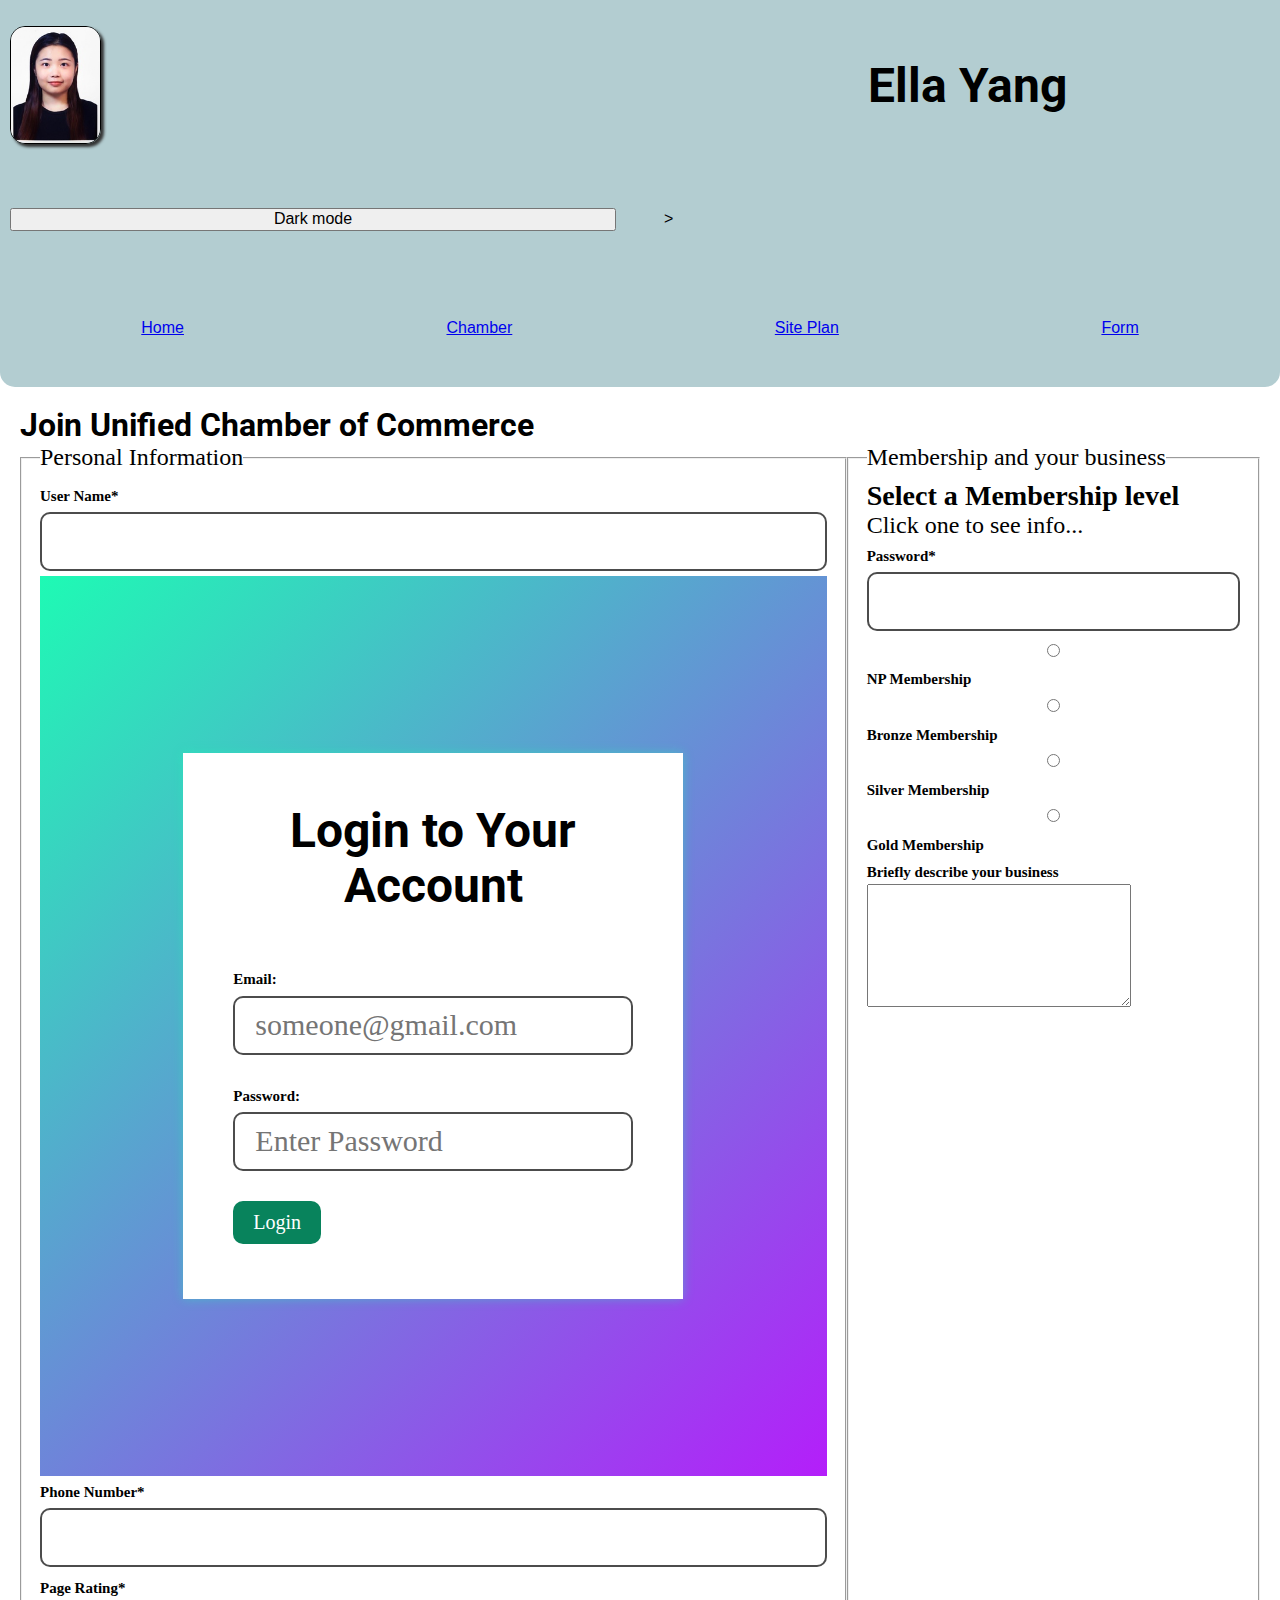
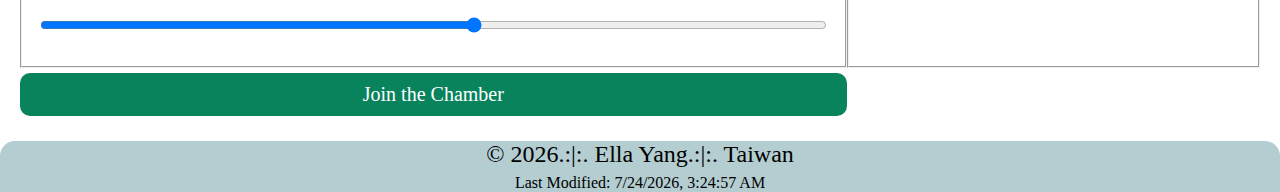
<file: form.html>
<!DOCTYPE html>
<html lang="en-US">
<head>
    <meta charset="UTF-8">
    <meta name="author" content = "Ella Yang">
    <meta http-equiv="X-UA-Compatible" content="IE=edge">
    <meta name="viewport" content="width=device-width, initial-scale=1.0">
    <link rel="stylesheet" href="styles/normalize.css">
    <link rel="stylesheet" href="week03/styles/main.css">
    <link rel="stylesheet" href="styles/small.css">
    <link rel="stylesheet" href="styles/medium.css">
    <link rel="stylesheet" href="styles/large.css">
    <link rel="preconnect" href="https://fonts.googleapis.com">
    <link rel="preconnect" href="https://fonts.gstatic.com" crossorigin>
    <link href="https://fonts.googleapis.com/css2?family=Roboto&display=swap" rel="stylesheet">
    <script src="scripts/main.js" defer></script>
    <link rel="icon" href="health.png">
    <title>Ella Yang - WDD 230 - Web Frontend Development</title>
    <meta name="description" content="Assignment portal for Ella Yangin WDD 230: Web Frontend Development at Brigham Young University - Idaho">
</head>
<body class="portal-grid">
    <header>
        <div class="profile-pic">
            <img src="images/profilepicture.jpg" alt="ella's Picture">
        </div>
        <h1>Ella Yang</h1>
        <button id="dark_mode">Dark mode</button>>
        <nav>
            <img id="hamburgerBtn" src="chamber/images/hamburger.png">
            <ul id="primaryNav">
                <li><a href="index.html">Home</a></li>
                <li><a href="chamber/index.html">Chamber</a></li>
                <li><a href="week01/chamber-site-plan.html">Site Plan</a></li>
                <li><a href="form.html">Form</a></li>
            </ul>
        </nav>
    </header>
<main class="join-main">
    <div class="lastVisit">
        <p class="lastVisitP"></p>
    </div>
    <h2>Join Unified Chamber of Commerce</h2>
    <form title="Form" method="get" action="thankyou.html">
        <fieldset>
            <legend>Personal Information</legend>
            <label class="top">User Name*<input type="text" name="fname" id= "fname" required></label>
            <div class="wrapper">
                <div class="form-wrapper">
                  <h2 class="title">Login to Your Account</h2>
                  <form id="form" class="form">
                    <div class="form-group">
                      <label for="name">
                        Email:
                      </label>
                      <input id="email" type="email" placeholder="someone@gmail.com" required>
                      <p id="emailError"></p>
                    </div>
                    <div class="form-group">
                      <label for="password">
                        Password:
                      </label>
                      <input id="password" type="password" placeholder="Enter Password" required>
                      <p id="passwordError"></p>
                    </div>
                    <input type="submit" value="Login">
                  </form>
                </div>
                <div class="success-msg-container">
                  <h2 id="msg" class="msg">You have provided the correct details and your form will be processed</h2>
                </div>
              </div>
            <label class="top">Phone Number*<input type="tel" name="phone" id="phone" required></label>
            <label class="top">Page Rating*<input type="range" name="rating" id="rating" min="1" max="10" step="1" oninput="this.nextElementSibling.value = this.value" required></label>
            <output id="output"></output>
        </fieldset>

        <fieldset>
            <legend>Membership and your business</legend>
            <div class="membership">
                <h3>Select a Membership level</h3>
                <p>Click one to see info...</p> 
                <label class="top">Password*<input type="password" name="password" required></label>
                <label class="sbs"><input type="radio" name="membership" value="np" onclick="showMembershipInfo('np')"> NP Membership</label>
                <label class="sbs"><input type="radio" name="membership" value="bronze" onclick="showMembershipInfo('bronze')"> Bronze Membership</label>
                <label class="sbs"><input type="radio" name="membership" value="silver" onclick="showMembershipInfo('silver')"> Silver Membership</label>
                <label class="sbs"><input type="radio" name="membership" value="gold" onclick="showMembershipInfo('gold')"> Gold Membership</label>
            </div>
            <div class="membership-info">
            </div>
            <label class="top">Briefly describe your business<textarea name="description" cols="30" rows="7"></textarea></label>
            <input type="hidden" id="hiddenDate" name="hiddenDate">
        </fieldset>
        <input type="submit" value="Join the Chamber" class="submitBtn" onclick="getHiddenDate()" name="submitButton">
    </form>
</main>
<footer>
    <p class="copyright">&copy; <span id="currentyear"></span>.:|:. Ella Yang.:|:. Taiwan</p>
    <p class="lastmodified">Last Modified:</p>
</footer>
<script src="scripts/main.js"></script>
</file>
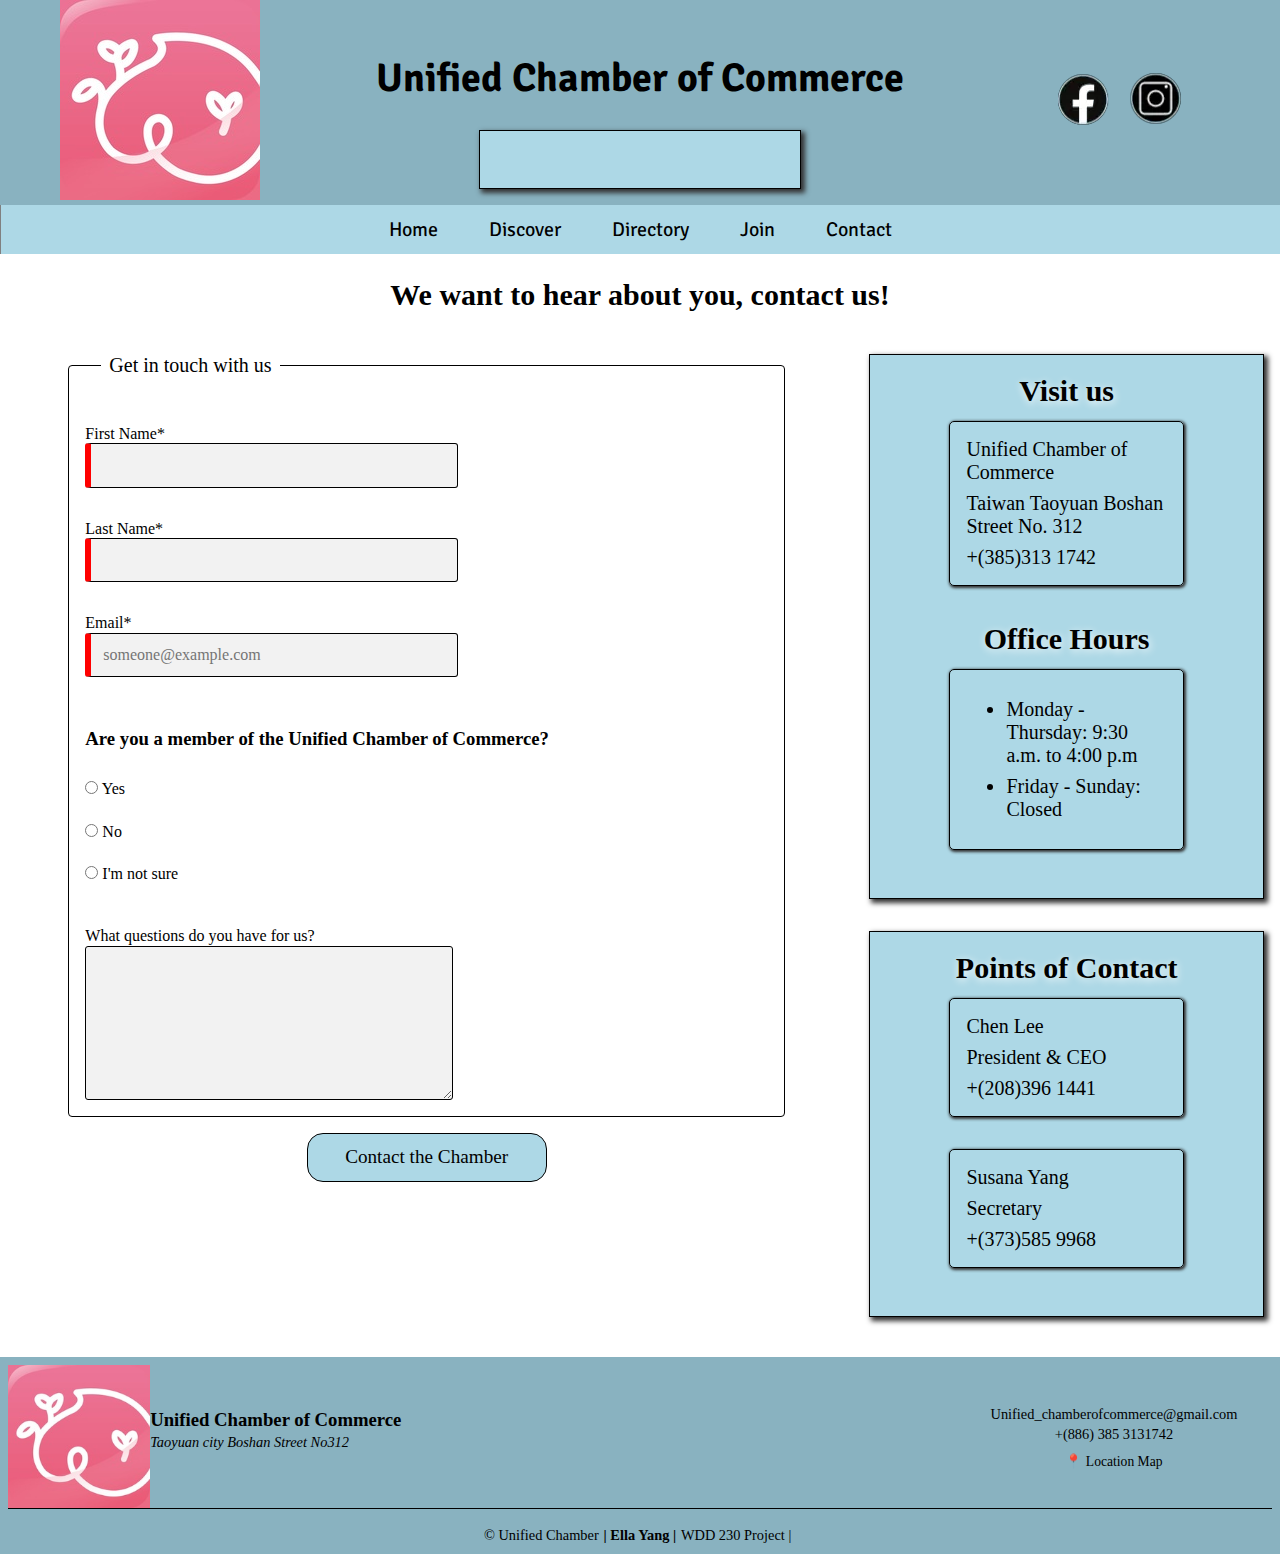
<file: chamber/contact.html>
<!DOCTYPE html>
<html lang="en">
<head>
    <meta name="author" content="Ella Yang">
    <meta property="og:title" content="Unified Chamber of Commerce"/>
    <meta property="og:type" content="website"/>
    <meta property="og:image" content="favicon.ico"/>
    <meta property="og:url" content="https://hsin-yu-yang.github.io/wdd230/chamber/contact.html"/>
    <meta charset="UTF-8">
    <meta http-equiv="X-UA-Compatible" content="IE=edge">
    <meta name="viewport" content="width=device-width, initial-scale=1.0">
    <meta name="description" content="Contact Us page of the Unified Chamber of Commerce Website. Here you will find information about the office hours, points of contact and a small form with personal information">
    <link rel="stylesheet" href="styles/normalize.css">
    <link rel="stylesheet" href="styles/small.css">
    <link rel="stylesheet" href="styles/medium.css">
    <link rel="stylesheet" href="styles/large.css">
    <link rel="preconnect" href="https://fonts.googleapis.com">
    <link rel="preconnect" href="https://fonts.gstatic.com" crossorigin>
    <link href="https://fonts.googleapis.com/css2?family=Montserrat&family=Signika+Negative&display=swap" rel="stylesheet">
    <link rel="icon" href="favicon.ico">
    <title>[Contact Us] Unified Chamber of Commerce</title>
</head>
<body>
    <header>
        <div class="header-logo"><a href="./"><img src="images/logo.webp" alt="Unified Chamber of Commerce Logo"></a></div>
        <h1 class="header-h1">Unified Chamber of Commerce</h1>
        <div class="header-social-media">
            <a class="facebook-logo" href="https://www.facebook.com" target="_blank"><img src="images/facebook-logo.webp" alt="Facebook Logo"></a>
            <a class="instagram-logo" href="https://www.instagram.com" target="_blank"><img  src="images/instagram-logo.webp" alt="instagram Logo"></a>
        </div>
        <p id="todaysDate"></p>
        <nav>
            <button id="hamburgerBtn"><span>&#9776;</span><span>X</span></button>
            <ul id="primaryNav">
                <li><a href="index.html">Home</a></li>
                <li><a href="discover.html">Discover</a></li>
                <li><a href="directory.html">Directory</a></li>
                <li><a href="join.html">Join</a></li>
                <li><a href="#">Contact</a></li>
            </ul>
        </nav>
    </header>
    <main class="contactus-main">
        <h2>We want to hear about you, contact us!</h2>
        <form method="get" action="thankyou.html">
            <fieldset>
                <legend>Get in touch with us</legend>
                <label class="top">First Name*<input type="text" name="fname" required></label>
                <label class="top">Last Name*<input type="text" name="lname" required></label>
                <label class="top">Email*<input type="email" name="email" placeholder="someone@example.com" required></label>
                <div class="member">
                    <h3>Are you a member of the Unified Chamber of Commerce?</h3>
                    <label class="sbs"><input type="radio" name="member" value="yes"> Yes</label>
                    <label class="sbs"><input type="radio" name="member" value="no"> No</label>
                    <label class="sbs"><input type="radio" name="member" value="notsure"> I'm not sure</label>
                </div>
                <label class="top">What questions do you have for us?<textarea name="description" cols="30" rows="7"></textarea></label>
            </fieldset>
            <input type="submit" value="Contact the Chamber" class="submitBtn" name="submitButton2">
        </form>
        <div class="visitus">
            <h2>Visit us</h2>
            <div class="info">
                <p>Unified Chamber of Commerce</p>
                <p>Taiwan Taoyuan Boshan Street No. 312</p>
                <p>+(385)313 1742</p>
            </div>
            <h2>Office Hours</h2>
            <div class="office">
                <ul>
                    <li>Monday - Thursday: 9:30 a.m. to 4:00 p.m</li>
                    <li>Friday - Sunday: Closed</li>
                </ul>
            </div>
        </div>
        <div class="pocdiv">
            <h2>Points of Contact</h2>
            <div class="poc">
                <p>Chen Lee</p>
                <p>President & CEO</p>
                <p>+(208)396 1441</p>
            </div>
            <div class="poc">
                <p>Susana Yang</p>
                <p>Secretary</p>
                <p>+(373)585 9968</p>
            </div>
           
        </div>
    </main>
    <footer>
        <div class="footer-section1">
            <div class="home-footer-logo">
                <img src="images/logo.webp" alt="Logo of Unified Chamber of Commerce">
            </div>
            <section class="address-section">
                <h3 class="footer-title">Unified Chamber of Commerce</h3>
                <p class="footer-address">Taoyuan city Boshan Street No312</p>
            </section>
        </div>
        <div class="footer-section2">
            <p class="footer-email">Unified_chamberofcommerce@gmail.com</p>
            <p class="footer-phone-number">+(886) 385 3131742</p>
            <a class="footer-location" href="https://www.google.com/maps/place/ESTUDIO+91/@-32.9194306,-60.8146983,20z/data=!4m15!1m8!3m7!1s0x95b64dac38aea5e7:0xe7709bb9296042f8!2sUnified,+Santa+Fe!3b1!8m2!3d-32.9215358!4d-60.8109887!16zL20vMDd6Y3Bo!3m5!1s0x95b64c53333b8c1d:0x139624a0f0e0fc4c!8m2!3d-32.919491!4d-60.814488!16s%2Fg%2F11b6_mf2vw" target="_blank">📍 Location Map</a>
        </div>
        <div class="footer-section3">
            <p class="copyright">&copy; <span id="currentyear"></span> Unified Chamber </p>
            <p class="footer-name"><span class="footer-separator"> | </span> Ella Yang <span class="footer-separator"> | </span></p>
            <p class="footer-wdd230">WDD 230 Project <span class="footer-separator"> | </span></p>
            <p class="lastmodified"></p>
        </div>
        <div class="footer-section4">
            <p class="lastmodified2"></p>
        </div>
    </footer>
    <script src="scripts/main.js"></script>
</body>
</html>
</file>
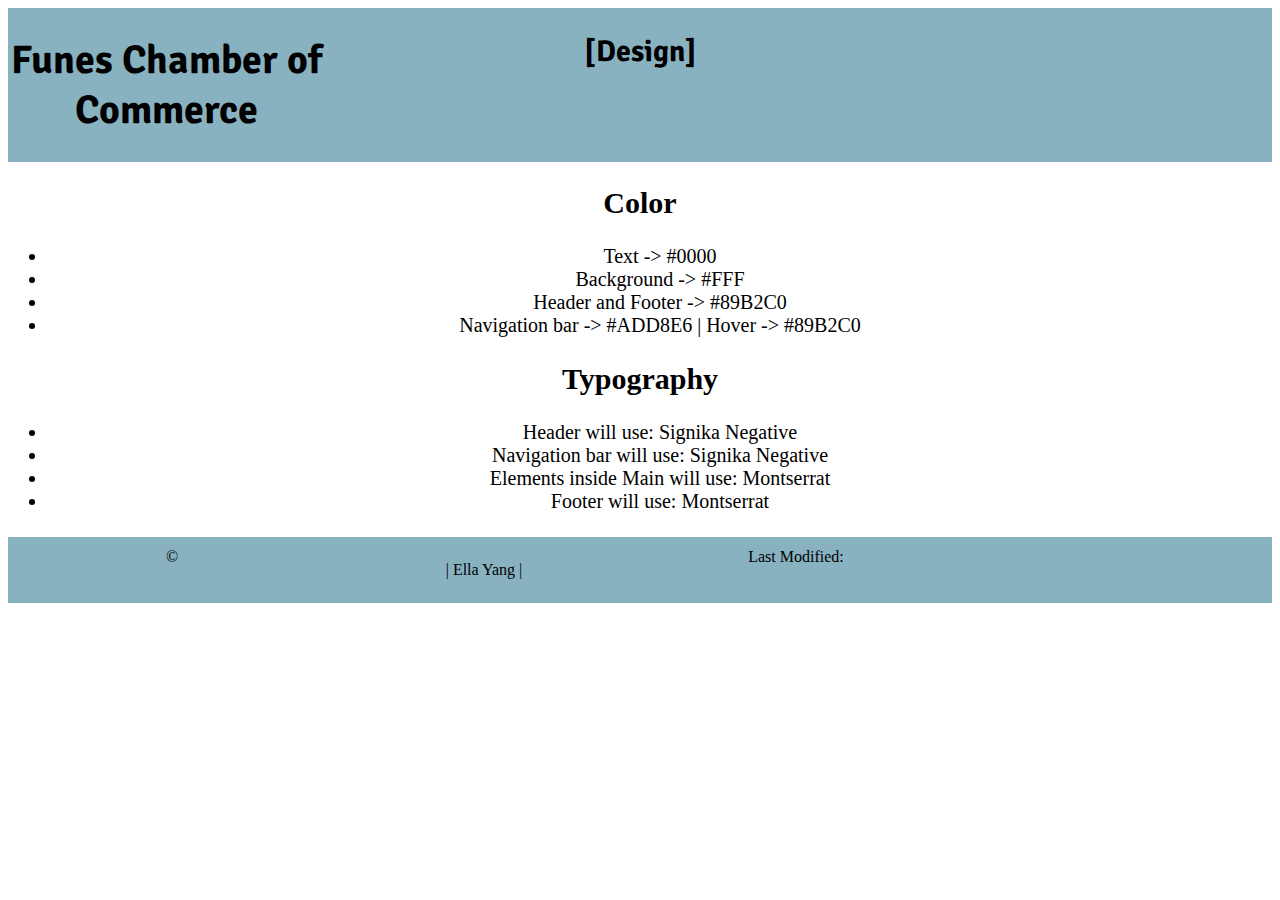
<file: chamber/design.html>
<!DOCTYPE html>
<html lang="en">
<head>
    <meta charset="UTF-8">
    <meta http-equiv="X-UA-Compatible" content="IE=edge">
    <meta name="viewport" content="width=device-width, initial-scale=1.0">
    <meta name="description" content="This website is the Site Plan design page of Funes Chamber of Commerce. It shows the color schema and typography>
    <link rel="stylesheet" href="styles/normalize.css">
    <link rel="stylesheet" href="styles/small.css">
    <link rel="stylesheet" href="styles/medium.css">
    <link rel="stylesheet" href="styles/large.css">
    <link rel="preconnect" href="https://fonts.googleapis.com">
    <link rel="preconnect" href="https://fonts.gstatic.com" crossorigin>
    <link href="https://fonts.googleapis.com/css2?family=Montserrat&display=swap" rel="stylesheet">
    <link rel="preconnect" href="https://fonts.googleapis.com">
    <link rel="preconnect" href="https://fonts.gstatic.com" crossorigin>
    <link href="https://fonts.googleapis.com/css2?family=Signika+Negative&display=swap" rel="stylesheet">
    <title>[Design] Funes Chamber of Commerce - Site Plan</title>
</head>
<body>
    <header>
        <h1>Funes Chamber of Commerce</h1>
        <h2>[Design]</h2>
        <nav>
            <ul>
                <li><a href="index.html">Home</a></li>
                <li><a href="target-audience.html">Target Audience</a></li>
                <li><a href="design.html">Design</a></li>
            </ul>
        </nav>
    </header>
    <main>
        <h2 class="color-title">Color</h2>
        <div class="color">
            <ul>
                <li>Text -> #0000</li>
                <li>Background -> <span id="white">#FFF</span></li>
                <li>Header and Footer -> <span id="darkblue">#89B2C0</span></li>
                <li>Navigation bar -> <span id="lightblue">#ADD8E6</span> | Hover -> <span id="darkblue">#89B2C0</span></li>
            </ul>
        </div>
        <h2 class="typography-title">Typography</h2>
        <div class="typography">
            <ul>
                <li>Header will use: <span id="font-signika">Signika Negative</span></li> <!-- This is already styled, so it's a sample -->
                <li>Navigation bar will use: <span id="font-signika">Signika Negative</span></li> <!-- This is already styled, so it's a sample -->
                <li>Elements inside Main will use: Montserrat</li>
                <li>Footer will use: Montserrat</li>
            </ul>
        </div>
    </main>
    <footer>
        <p class="copyright">&copy; <span id="currentyear"></span></p>
        <p class="name"><span class="separator">|</span> Ella Yang <span class="separator">|</span></p>
        <p class="lastmodified"> Last Modified:</p>
    </footer>
    <script src="scripts/main.js"></script>
</body>
</html>
</file>
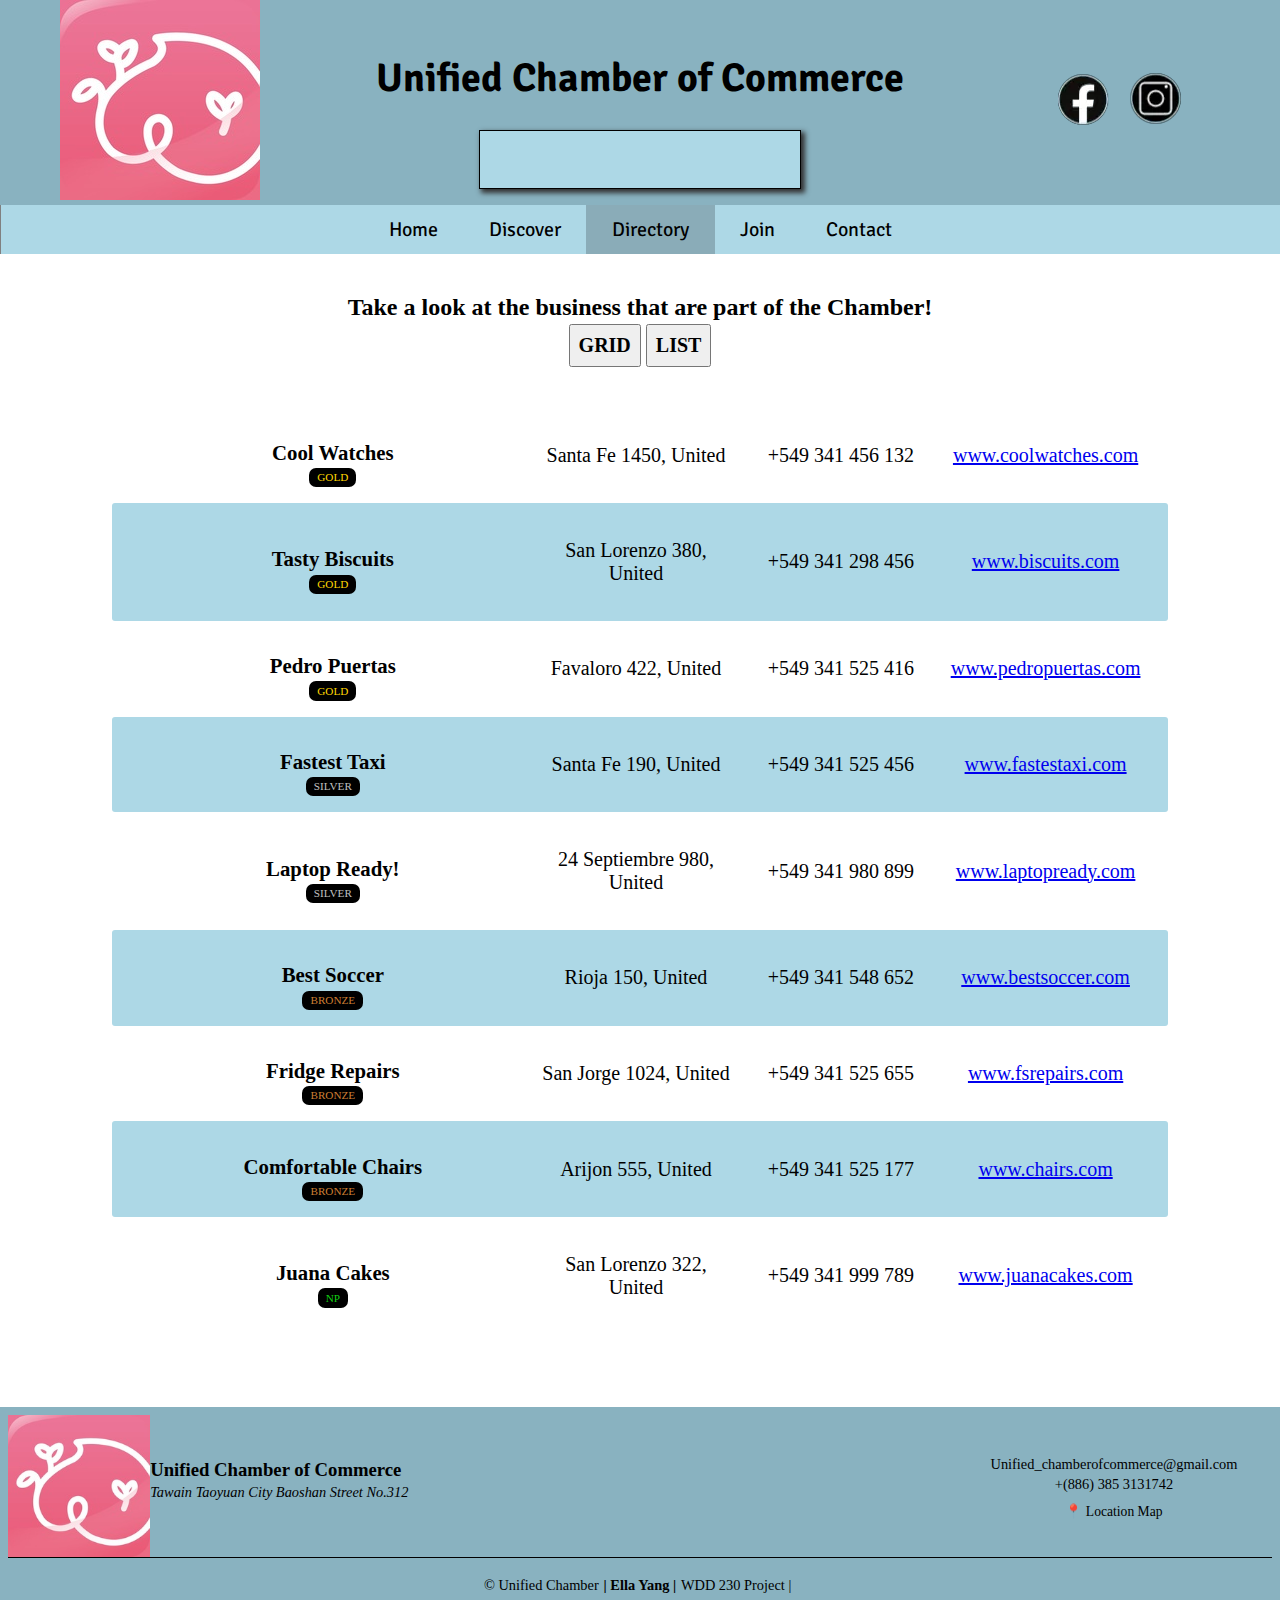
<file: chamber/directory.html>
<!DOCTYPE html>
<html lang="en">
<head>
    <meta name="author" content = "Ella Yang">
    <meta property="og:title" content = "The Chamber Directory Page">
    <meta property="og:url" content = "https://hsin-yu-yang.github.io/wdd230/chamber/Directory.html">
    <meta property="og:image" content="favicon.ico" />
    <meta property="og:type" content = "website">
    <meta charset="UTF-8">
    <meta http-equiv="X-UA-Compatible" content="IE=edge">
    <meta name="viewport" content="width=device-width, initial-scale=1.0">
    <meta name="description" content="Directory page of the website Unified Chamber of Commerce. It displays information about the business that belong to the Chamber. ">
    <link rel="stylesheet" href="styles/normalize.css">
    <link rel="stylesheet" href="styles/small.css">
    <link rel="stylesheet" href="styles/medium.css">
    <link rel="stylesheet" href="styles/large.css">
    <link rel="preconnect" href="https://fonts.googleapis.com">
    <link rel="preconnect" href="https://fonts.gstatic.com" crossorigin>
    <link href="https://fonts.googleapis.com/css2?family=Montserrat&family=Signika+Negative&display=swap" rel="stylesheet">
    <link rel="icon" href="favicon.ico">
    <title>[Directory] Unified Chamber of Commerce</title>
</head>
<body>
    <header>
        <div class="header-logo"><a href="./"><img src="images/logo.webp" alt="Unified Chamber of Commerce Logo"></a></div>
        <h1 class="header-h1">Unified Chamber of Commerce</h1>
        <div class="header-social-media">
            <a class="facebook-logo" href="https://www.facebook.com" target="_blank"><img src="images/facebook-logo.webp" alt="Facebook Logo"></a>
            <a class="instagram-logo" href="https://www.instagram.com" target="_blank"><img  src="images/instagram-logo.webp" alt="instagram Logo"></a>
        </div>
        <p id="todaysDate"></p>
        <nav>
            <button id="hamburgerBtn"><span>&#9776;</span><span>X</span></button>
            <ul id="primaryNav">
                <li><a href="chamber/index.html">Home</a></li>
                <li><a href="discover.html">Discover</a></li>
                <li class="active"><a href="directory.html">Directory</a></li>
                <li><a href="join.html">Join</a></li>
                <li><a href="contact.html">Contact</a></li>
            </ul>
        </nav>
    </header>
    <main class="directory-main">
        <div id="lastVisit"><p></p></div>
        <div id="directory-meeting-banner"></div>
        <h2 class="title">Take a look at the business that are part of the Chamber!</h2>
        <div class="menu">
            <button id="grid">GRID</button>
            <button id="list">LIST</button>
        </div>
        
        <article class="list">
            <h2 class="directory-hide">Title</h2>
        </article>

    </main>
    <footer>
        <div class="footer-section1">
            <div class="home-footer-logo">
                <img src="images/logo.webp" alt="Logo of Unified Chamber of Commerce">
            </div>
            <section class="address-section">
                <h3 class="footer-title">Unified Chamber of Commerce</h3>
                <p class="footer-address">Tawain Taoyuan City Baoshan Street No.312</p>
            </section>
        </div>
        <div class="footer-section2">
            <p class="footer-email">Unified_chamberofcommerce@gmail.com</p>
            <p class="footer-phone-number">+(886) 385 3131742</p>
            <a class="footer-location" href="https://www.google.com/maps/place/ESTUDIO+91/@-32.9194306,-60.8146983,20z/data=!4m15!1m8!3m7!1s0x95b64dac38aea5e7:0xe7709bb9296042f8!2sUnified,+Santa+Fe!3b1!8m2!3d-32.9215358!4d-60.8109887!16zL20vMDd6Y3Bo!3m5!1s0x95b64c53333b8c1d:0x139624a0f0e0fc4c!8m2!3d-32.919491!4d-60.814488!16s%2Fg%2F11b6_mf2vw" target="_blank">📍 Location Map</a>
        </div>
        <div class="footer-section3">
            <p class="copyright">&copy; <span id="currentyear"></span> Unified Chamber </p>
            <p class="footer-name"><span class="footer-separator"> | </span> Ella Yang <span class="footer-separator"> | </span></p>
            <p class="footer-wdd230">WDD 230 Project <span class="footer-separator"> | </span></p>
            <p class="lastmodified"></p>
        </div>
        <div class="footer-section4">
            <p class="lastmodified2"></p>
        </div>
    </footer>
    <script src="scripts/main.js"></script>
    <script src="scripts/directory.js"></script>
</body>
</html>
</file>
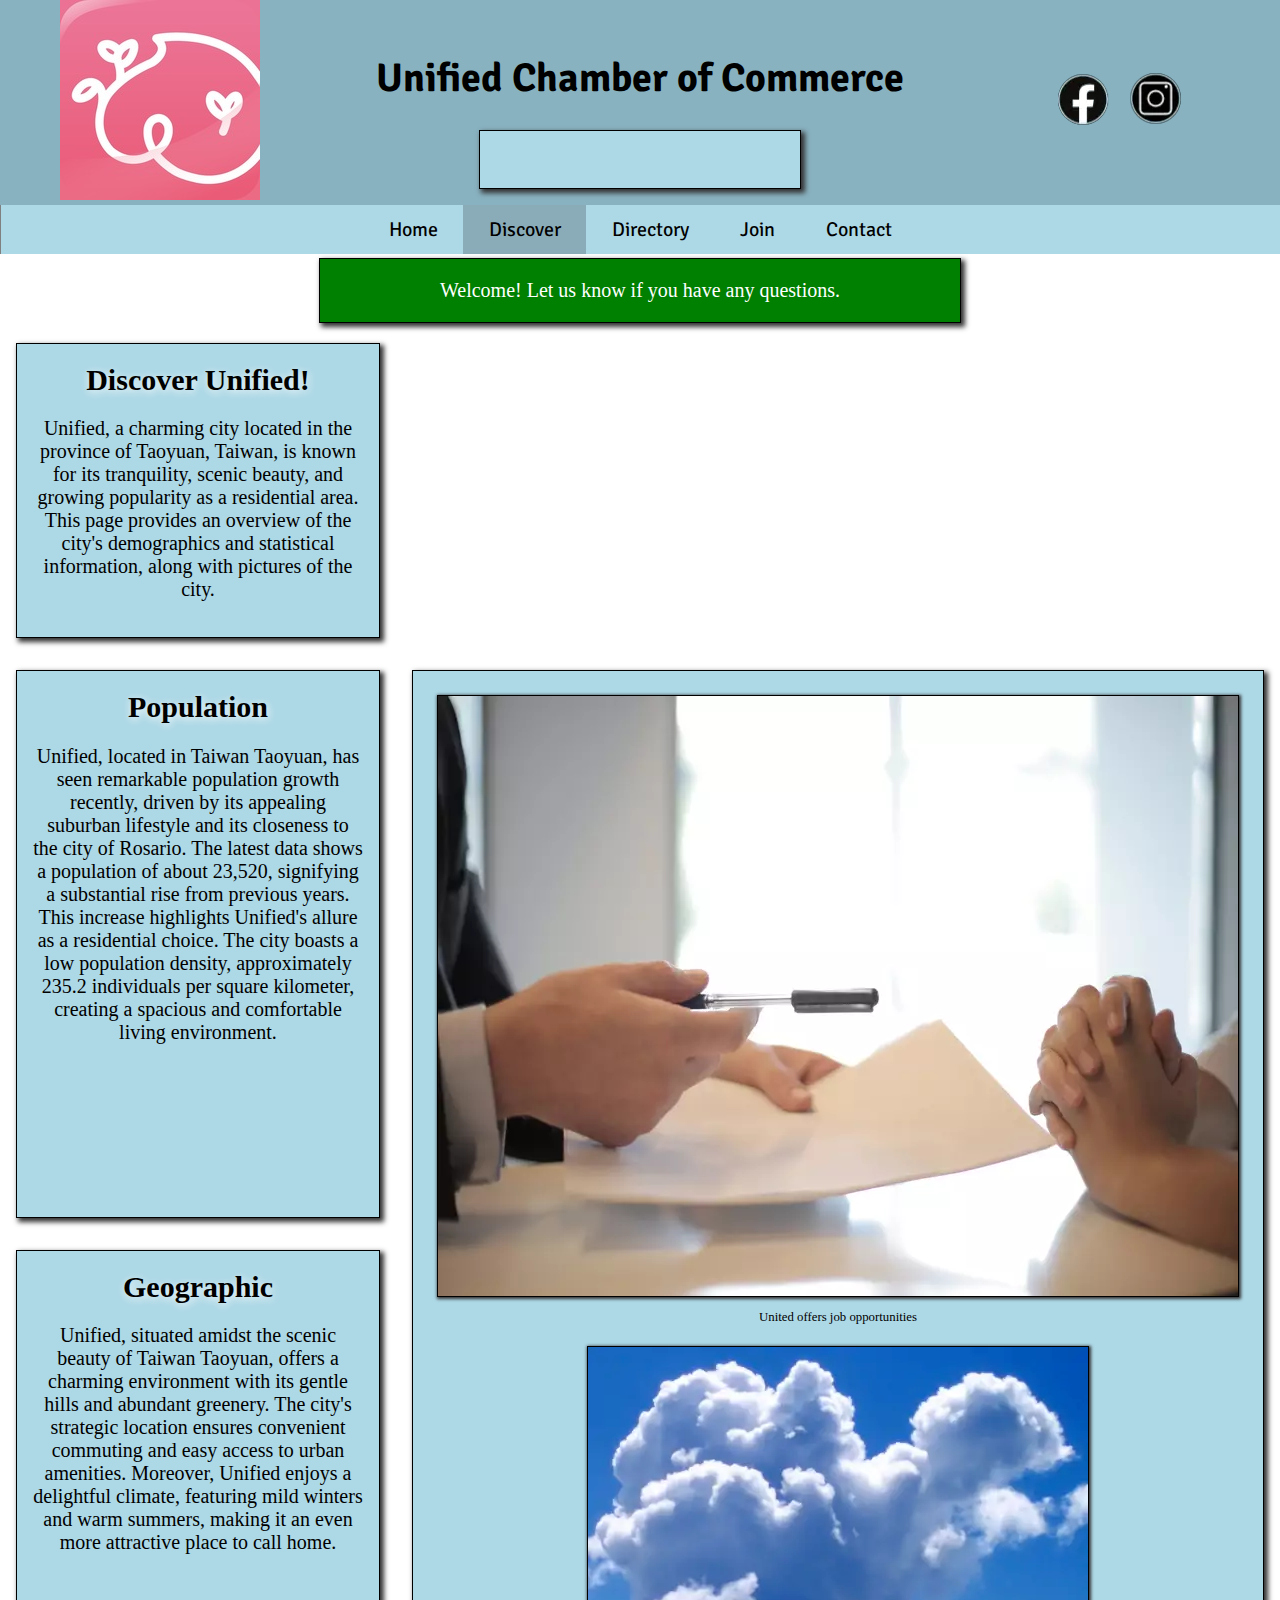
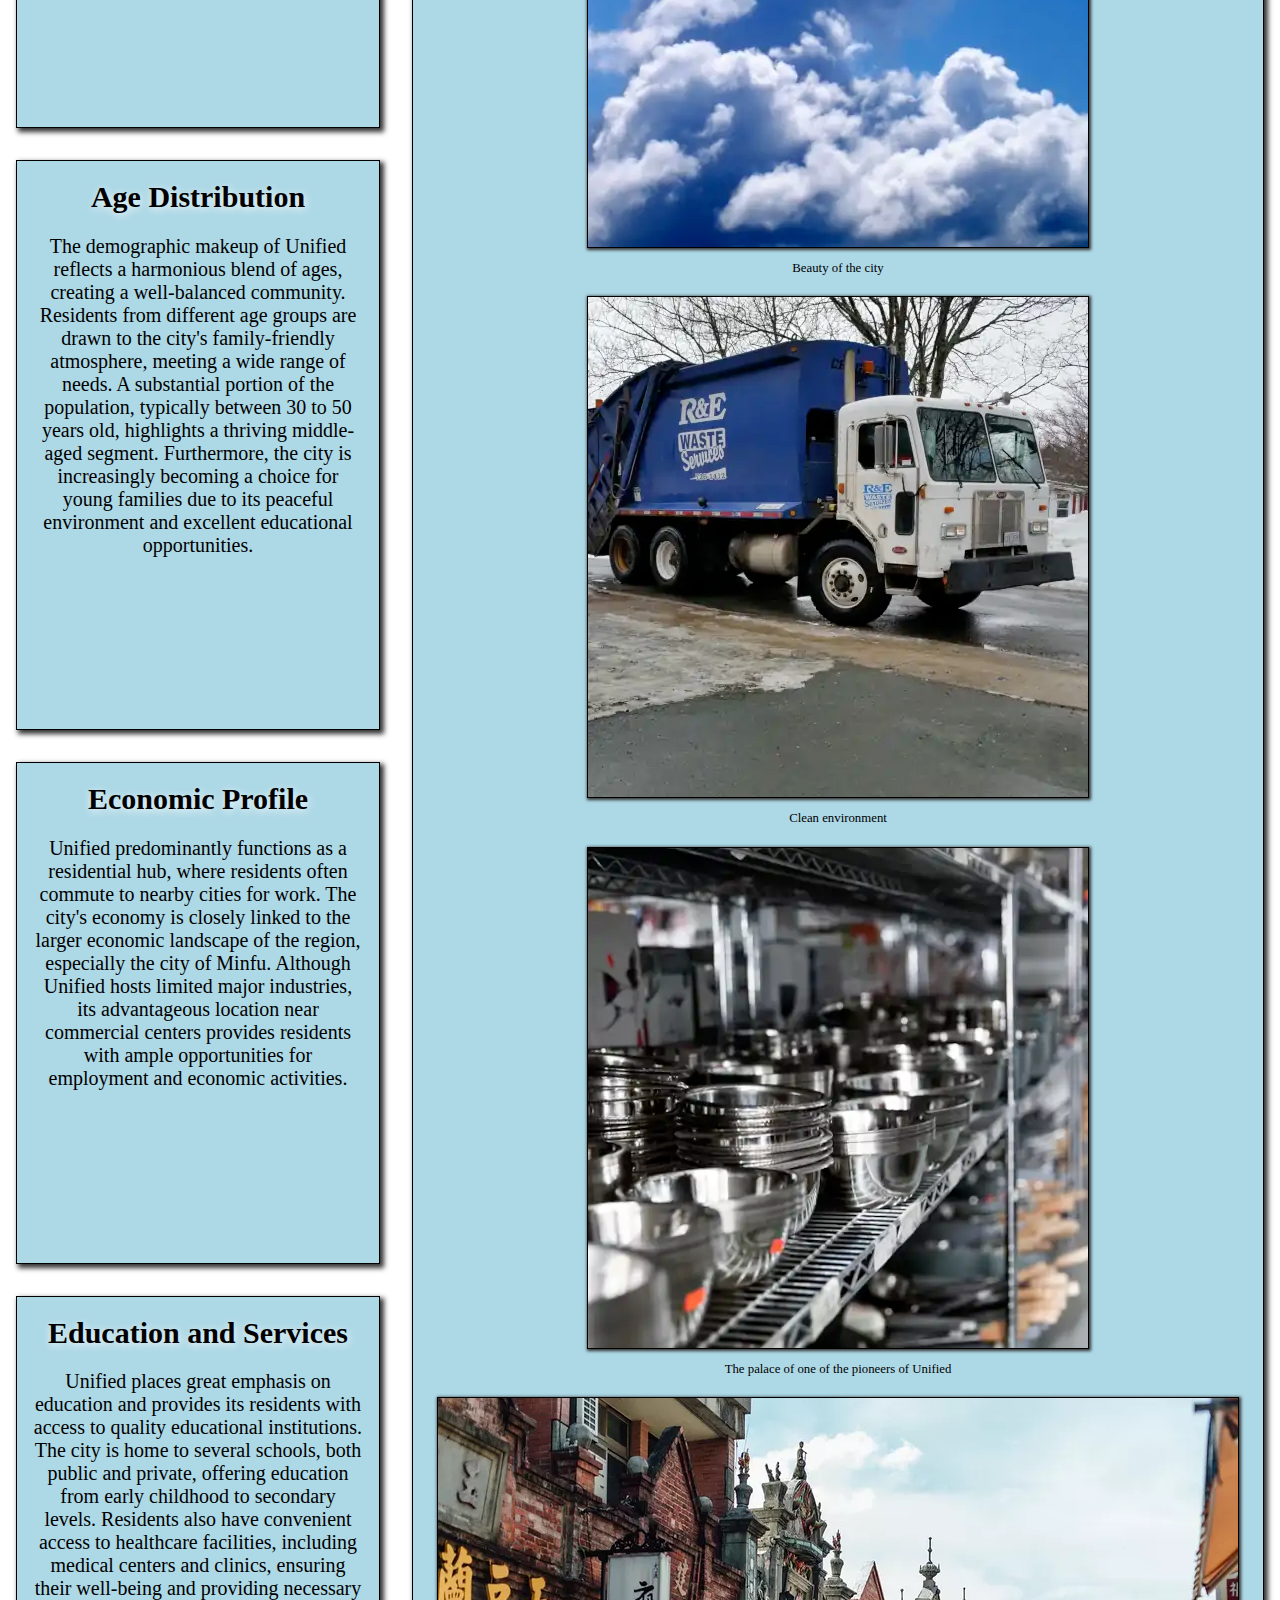
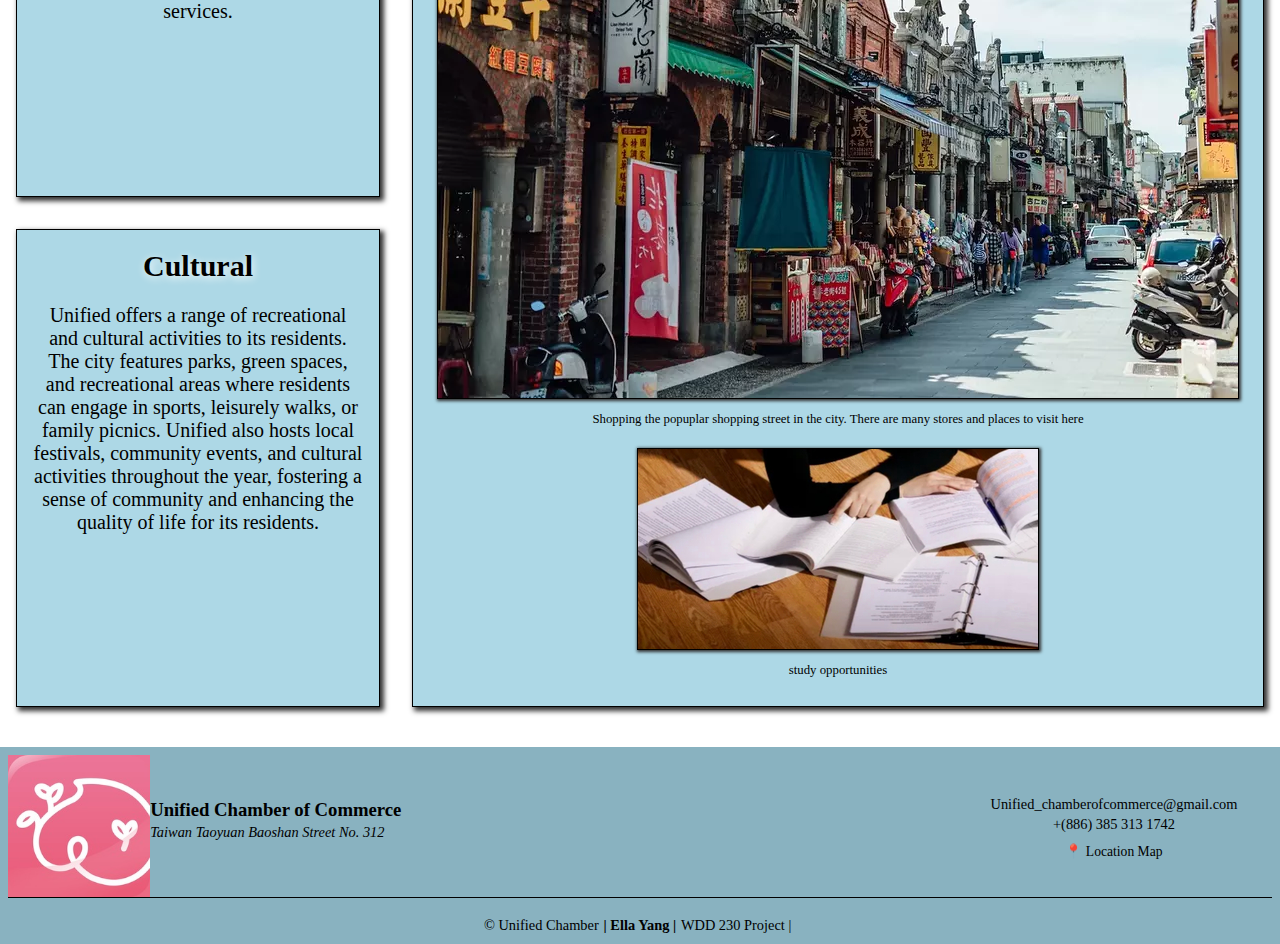
<file: chamber/discover.html>
<!DOCTYPE html>
<html lang="en">
<head>
    <meta name="author" content = "Ella Yang">
    <meta property="og:title" content = "The Chamber Discover Page">
    <meta property="og:url" content = "https://hsin-yu-yang.github.io/wdd230/chamber/discover.html">
    <meta property="og:image" content="favicon.ico" />
    <meta property="og:type" content = "website">
    <meta charset="UTF-8">
    <meta http-equiv="X-UA-Compatible" content="IE=edge">
    <meta name="viewport" content="width=device-width, initial-scale=1.0">
    <meta name="description" content="Discover Page of the website Unified Chamber of Commerce. Here you will find statistical and demographic data about Rosario, including a gallery of picture in one column">
    <link rel="stylesheet" href="styles/normalize.css">
    <link rel="stylesheet" href="styles/small.css">
    <link rel="stylesheet" href="styles/medium.css">
    <link rel="stylesheet" href="styles/large.css">
    <link rel="preconnect" href="https://fonts.googleapis.com">
    <link rel="preconnect" href="https://fonts.gstatic.com" crossorigin>
    <link href="https://fonts.googleapis.com/css2?family=Montserrat&family=Signika+Negative&display=swap" rel="stylesheet">
    <link rel="icon" href="favicon.ico">
    <title>[Discover] Unified Chamber of Commerce</title>
</head>
<body>
    <header>
        <div class="header-logo"><a href="./"><img src="images/logo.webp" alt="Unified Chamber of Commerce Logo"></a></div>
        <h1 class="header-h1">Unified Chamber of Commerce</h1>
        <div class="header-social-media">
            <a class="facebook-logo" href="https://www.facebook.com" target="_blank"><img src="images/facebook-logo.webp" alt="Facebook Logo"></a>
            <a class="instagram-logo" href="https://www.instagram.com" target="_blank"><img  src="images/instagram-logo.webp" alt="instagram Logo"></a>
        </div>
        <p id="todaysDate"></p>
        <nav>
            <button id="hamburgerBtn"><span>&#9776;</span><span>X</span></button>
            <ul id="primaryNav">
                <li><a href="index.html">Home</a></li>
                <li class="active"><a href="discover.html">Discover</a></li>
                <li><a href="directory.html">Directory</a></li>
                <li><a href="join.html">Join</a></li>
                <li><a href="contact.html">Contact</a></li>
            </ul>
        </nav>
    </header>
    <main class="discover-main">
        <div id="discover-meeting-banner">
            <h2>Come join us for the chamber meet and greet Wednesday at 7:00 p.m</h2>
        </div>
        <div id="lastVisit">
            <p class="lastVisitP">You visited this webpage X days ago!</p>
        </div>
        <div class="discover-Unified">
            <h2>Discover Unified!</h2>
            <p>Unified, a charming city located in the province of Taoyuan, Taiwan, is known for its tranquility, scenic beauty, and growing popularity as a residential area. This page provides an overview of the city's demographics and statistical information, along with pictures of the city.</p>
        </div>
        <div class="discover-population">
            <h2>Population</h2>
            <p>Unified, located in Taiwan Taoyuan, has seen remarkable population growth recently, driven by its appealing suburban lifestyle and its closeness to the city of Rosario. The latest data shows a population of about 23,520, signifying a substantial rise from previous years. This increase highlights Unified's allure as a residential choice. The city boasts a low population density, approximately 235.2 individuals per square kilometer, creating a spacious and comfortable living environment.</p>
        </div>
        <div class="discover-geographic">
            <h2>Geographic</h2>
            <p>Unified, situated amidst the scenic beauty of Taiwan Taoyuan, offers a charming environment with its gentle hills and abundant greenery. The city's strategic location ensures convenient commuting and easy access to urban amenities. Moreover, Unified enjoys a delightful climate, featuring mild winters and warm summers, making it an even more attractive place to call home.</p>
        </div>
        <div class="discover-age">
            <h2>Age Distribution</h2>
            <p>The demographic makeup of Unified reflects a harmonious blend of ages, creating a well-balanced community. Residents from different age groups are drawn to the city's family-friendly atmosphere, meeting a wide range of needs. A substantial portion of the population, typically between 30 to 50 years old, highlights a thriving middle-aged segment. Furthermore, the city is increasingly becoming a choice for young families due to its peaceful environment and excellent educational opportunities.</p>
        </div>
        <div class="discover-economic">
            <h2>Economic Profile</h2>
            <p>Unified predominantly functions as a residential hub, where residents often commute to nearby cities for work. The city's economy is closely linked to the larger economic landscape of the region, especially the city of Minfu. Although Unified hosts limited major industries, its advantageous location near commercial centers provides residents with ample opportunities for employment and economic activities.</p>
        </div>
        <div class="discover-education">
            <h2>Education and Services</h2>
            <p>Unified places great emphasis on education and provides its residents with access to quality educational institutions. The city is home to several schools, both public and private, offering education from early childhood to secondary levels. Residents also have convenient access to healthcare facilities, including medical centers and clinics, ensuring their well-being and providing necessary services.</p>
        </div>
        <div class="discover-cultural">
            <h2>Cultural</h2>
            <p>Unified offers a range of recreational and cultural activities to its residents. The city features parks, green spaces, and recreational areas where residents can engage in sports, leisurely walks, or family picnics. Unified also hosts local festivals, community events, and cultural activities throughout the year, fostering a sense of community and enhancing the quality of life for its residents.</p>
        </div>
        <div class="image-gallery">
            <picture>
                <source media="(max-width: 559px)" srcset="images/mercado_patio_small.webp">
                <source media="(max-width: 1023px)" srcset="images/mercado_patio_medium.webp">
                <img loading="lazy" src="https://placehold.co/200x200/gray/white/?text=Loading" data-src="images/mercado_patio_large.webp" alt="Mercado del Patio">
            </picture>
            <p class="image-description">United offers job opportunities</p>
            <picture>
                <source media="(max-width: 559px)" srcset="images/f1_museum_small.webp">
                <source media="(max-width: 1023px)" srcset="images/f1_museum_medium.webp">
                <img loading="lazy" src="https://placehold.co/300x300/gray/white/?text=Loading" data-src="images/f1_museum_large.webp" alt="F1 Museum">
            </picture>
            <p class="image-description">Beauty of the city</p>
            <picture>
                <source media="(max-width: 559px)" srcset="images/bus_station_small.webp">
                <source media="(max-width: 1023px)" srcset="images/bus_station_medium.webp">
                <img loading="lazy" src="https://placehold.co/300x300/gray/white/?text=Loading" data-src="images/bus_station_large.webp" alt="Bus Station">
            </picture>
            <p class="image-description">Clean environment</p>
            <picture>
                <source media="(max-width: 559px)" srcset="images/cabanellas_palace_small.webp">
                <source media="(max-width: 1023px)" srcset="images/cabanellas_palace_medium.webp">
                <img loading="lazy" src="https://placehold.co/300x300/gray/white/?text=Loading" data-src="images/cabanellas_palace_large.webp" alt="Cabanellas Palace">
            </picture>
            <p class="image-description">The palace of one of the pioneers of Unified</p>
            <picture>
                <source media="(max-width: 559px)" srcset="images/shopping_small.webp">
                <source media="(max-width: 1023px)" srcset="images/shopping_medium.webp">
                <img loading="lazy" src="https://placehold.co/300x300/gray/white/?text=Loading" data-src="images/shopping_large.webp" alt="Shopping">
            </picture>
            <p class="image-description">Shopping the popuplar shopping street in the city. There are many stores and places to visit here</p>
            <picture>
                <source media="(max-width: 559px)" srcset="images/study_small.webp">
                <source media="(max-width: 1023px)" srcset="images/study_medium.webp">
                <img loading="lazy" src="https://placehold.co/300x300/gray/white/?text=Loading" data-src="images/study_large.webp" alt="studying">
            </picture>
            <p class="image-description">study opportunities</p>
        </div>
    </main>
    <footer>
        <div class="footer-section1">
            <div class="home-footer-logo">
                <img src="images/logo.webp" alt="Logo of Unified Chamber of Commerce">
            </div>
            <section class="address-section">
                <h3 class="footer-title">Unified Chamber of Commerce</h3>
                <p class="footer-address">Taiwan Taoyuan Baoshan Street No. 312</p>
            </section>
        </div>
        <div class="footer-section2">
            <p class="footer-email">Unified_chamberofcommerce@gmail.com</p>
            <p class="footer-phone-number">+(886) 385 313 1742</p>
            <a class="footer-location" href="https://www.google.com/maps/place/ESTUDIO+91/@-32.9194306,-60.8146983,20z/data=!4m15!1m8!3m7!1s0x95b64dac38aea5e7:0xe7709bb9296042f8!2sUnified,+Santa+Fe!3b1!8m2!3d-32.9215358!4d-60.8109887!16zL20vMDd6Y3Bo!3m5!1s0x95b64c53333b8c1d:0x139624a0f0e0fc4c!8m2!3d-32.919491!4d-60.814488!16s%2Fg%2F11b6_mf2vw" target="_blank">📍 Location Map</a>
        </div>
        <div class="footer-section3">
            <p class="copyright">&copy; <span id="currentyear"></span> Unified Chamber </p>
            <p class="footer-name"><span class="footer-separator"> | </span> Ella Yang <span class="footer-separator"> | </span></p>
            <p class="footer-wdd230">WDD 230 Project <span class="footer-separator"> | </span></p>
            <p class="lastmodified"></p>
        </div>
        <div class="footer-section4">
            <p class="lastmodified2"></p>
        </div>
    </footer>
    <script src="scripts/main.js"></script>
    <script src="scripts/discover.js"></script>
</body>
</html>
</file>
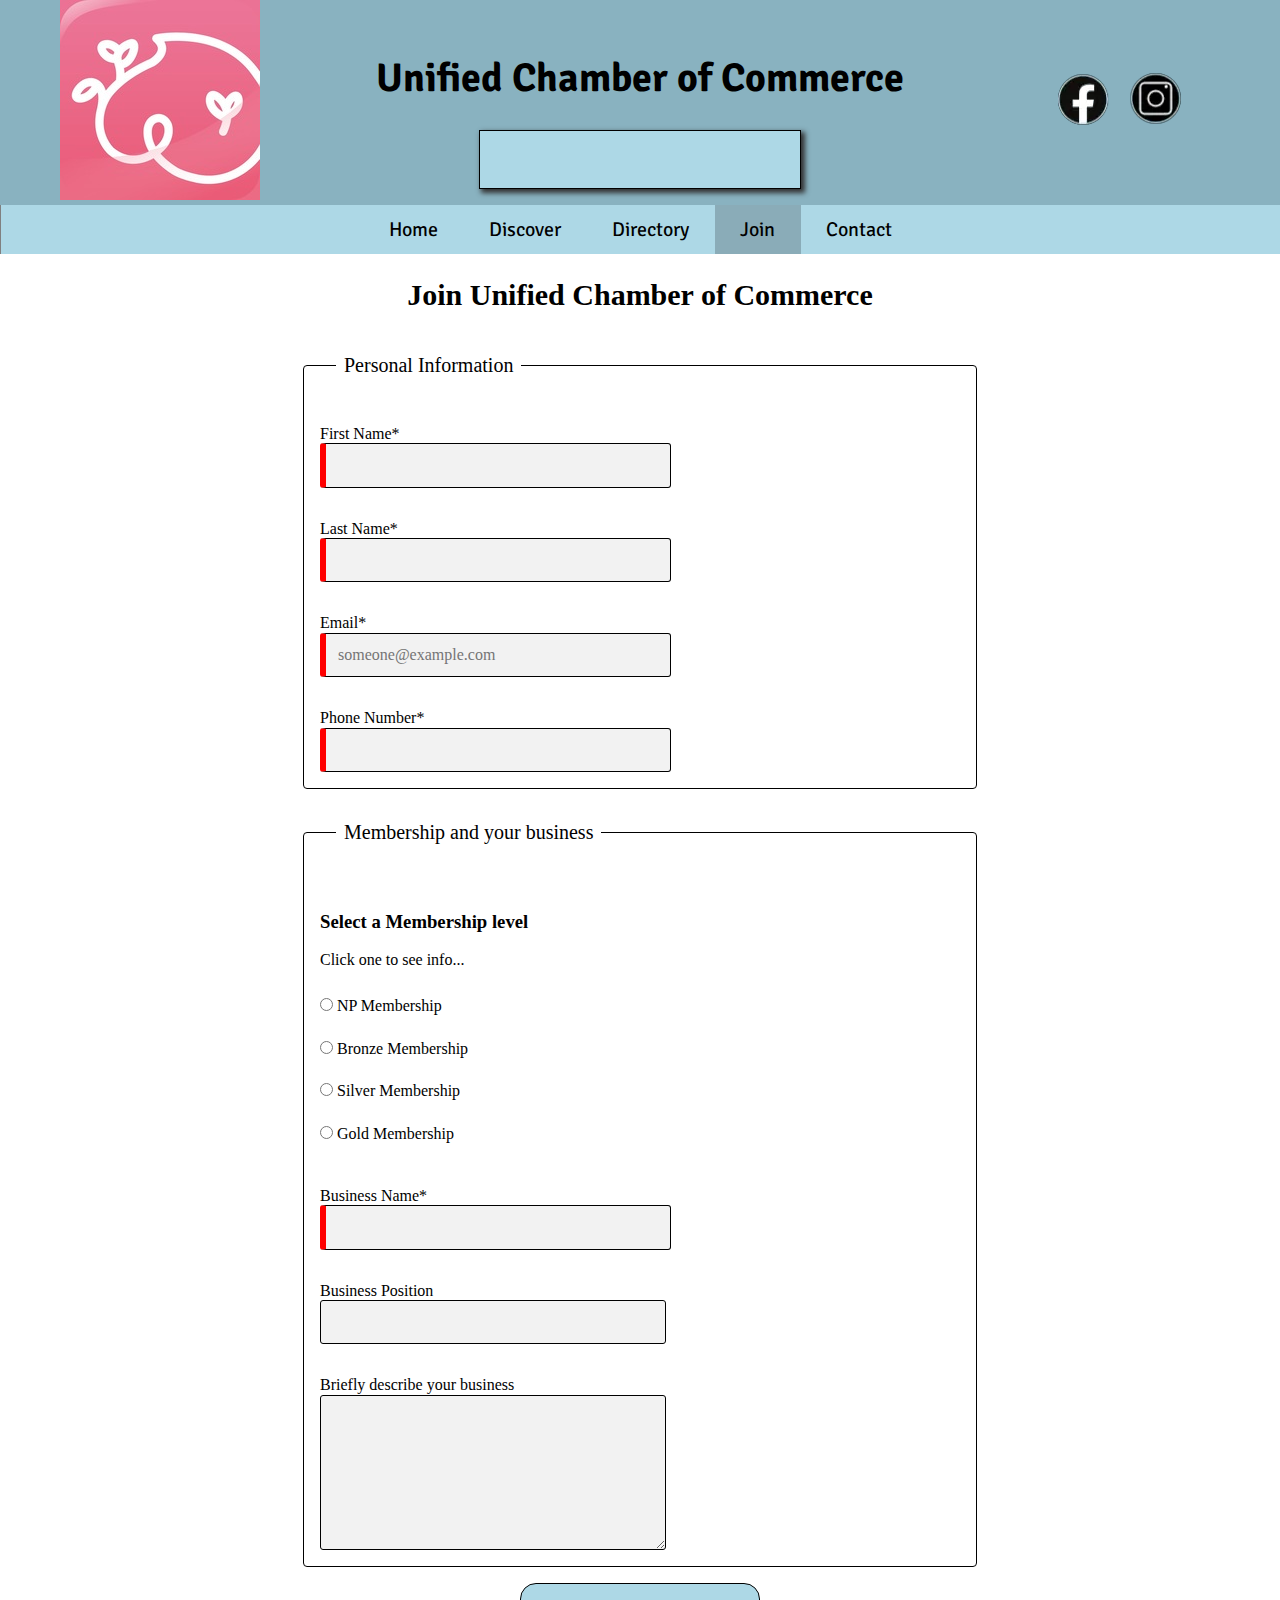
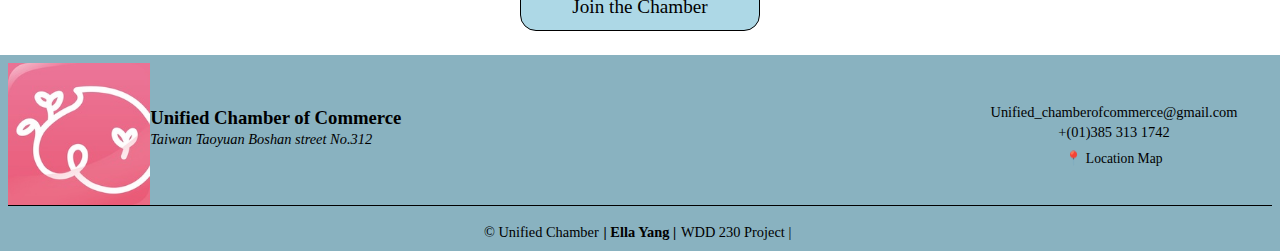
<file: chamber/form.html>
<!DOCTYPE html>
<html lang="en">
<head>
    <meta name="author" content="Ella Yang">
    <meta property="og:title" content="Unified Chamber of Commerce"/>
    <meta property="og:type" content="website"/>
    <meta property="og:image" content="favicon.ico"/>
    <meta property="og:url" content="https://hsin-yu-yang.github.io/wdd230/chamber/form.html"/>
    <meta charset="UTF-8">
    <meta http-equiv="X-UA-Compatible" content="IE=edge">
    <meta name="viewport" content="width=device-width, initial-scale=1.0">
    <meta name="description" content="Join Page of the website Unified Chamber of Commerce. Here you will find the form for joining the chamber">
    <link rel="stylesheet" href="styles/normalize.css">
    <link rel="stylesheet" href="styles/small.css">
    <link rel="stylesheet" href="styles/medium.css">
    <link rel="stylesheet" href="styles/large.css">
    <link rel="preconnect" href="https://fonts.googleapis.com">
    <link rel="preconnect" href="https://fonts.gstatic.com" crossorigin>
    <link href="https://fonts.googleapis.com/css2?family=Montserrat&family=Signika+Negative&display=swap" rel="stylesheet">
    <link rel="icon" href="favicon.ico">
    <title>[Join] Unified Chamber of Commerce</title>
</head>
<body>
    <header>
        <div class="header-logo"><a href="./"><img src="images/logo.webp" alt="Unified Chamber of Commerce Logo"></a></div>
        <h1 class="header-h1">Unified Chamber of Commerce</h1>
        <div class="header-social-media">
            <a class="facebook-logo" href="https://www.facebook.com" target="_blank"><img src="images/facebook-logo.webp" alt="Facebook Logo"></a>
            <a class="instagram-logo" href="https://www.instagram.com" target="_blank"><img  src="images/instagram-logo.webp" alt="instagram Logo"></a>
        </div>
        <p id="todaysDate"></p>
        <nav>
            <button id="hamburgerBtn"><span>&#9776;</span><span>X</span></button>
            <ul id="primaryNav">
                <li><a href="./">Home</a></li>
                <li><a href="discover.html">Discover</a></li>
                <li><a href="directory.html">Directory</a></li>
                <li class="active"><a href="form.html">Join</a></li>
                <li><a href="contact.html">Contact</a></li>
            </ul>
        </nav>
    </header>
    <main class="join-main">
        <div id="join-meeting-banner">
            <h2>Come join us for the chamber meet and greet Wednesday at 7:00 p.m</h2>
        </div>
        <div class="lastVisit">
            <p class="lastVisitP"></p>
        </div>
        <h2>Join Unified Chamber of Commerce</h2>
        <form method="get" action="thankyou.html">
            <fieldset>
                <legend>Personal Information</legend>
                <label class="top">First Name*<input type="text" name="fname" required></label>
                <label class="top">Last Name*<input type="text" name="lname" required></label>
                <label class="top">Email*<input type="email" name="email" placeholder="someone@example.com" required></label>
                <label class="top">Phone Number*<input type="tel" name="phone" required></label>
            </fieldset>

            <fieldset>
                <legend>Membership and your business</legend>
                <div class="membership">
                    <h3>Select a Membership level</h3>
                    <p>Click one to see info...</p> 
                    <label class="sbs"><input type="radio" name="membership" value="np" onclick="showMembershipInfo('np')"> NP Membership</label>
                    <label class="sbs"><input type="radio" name="membership" value="bronze" onclick="showMembershipInfo('bronze')"> Bronze Membership</label>
                    <label class="sbs"><input type="radio" name="membership" value="silver" onclick="showMembershipInfo('silver')"> Silver Membership</label>
                    <label class="sbs"><input type="radio" name="membership" value="gold" onclick="showMembershipInfo('gold')"> Gold Membership</label>
                </div>
                <div class="membership-info">
                </div>
                <label class="top">Business Name*<input type="text" name="bussname" required></label>
                <label class="top">Business Position<input type="text" name="position" pattern="[a-zA-Z\s\-]{7,}"></label>
                <label class="top">Briefly describe your business<textarea name="description" cols="30" rows="7"></textarea></label>
                <input type="hidden" id="hiddenDate" name="hiddenDate">
            </fieldset>
            <input type="submit" value="Join the Chamber" class="submitBtn" onclick="getHiddenDate()" name="submitButton">
        </form>
    </main>
    <footer>
        <div class="footer-section1">
            <div class="home-footer-logo">
                <img src="images/logo.webp" alt="Logo of Unified Chamber of Commerce">
            </div>
            <section class="address-section">
                <h3 class="footer-title">Unified Chamber of Commerce</h3>
                <p class="footer-address">Taiwan Taoyuan Boshan street No.312</p>
            </section>
        </div>
        <div class="footer-section2">
            <p class="footer-email">Unified_chamberofcommerce@gmail.com</p>
            <p class="footer-phone-number">+(01)385 313 1742</p>
            <a class="footer-location" href="https://www.google.com/maps/place/ESTUDIO+91/@-32.9194306,-60.8146983,20z/data=!4m15!1m8!3m7!1s0x95b64dac38aea5e7:0xe7709bb9296042f8!2sUnified,+Santa+Fe!3b1!8m2!3d-32.9215358!4d-60.8109887!16zL20vMDd6Y3Bo!3m5!1s0x95b64c53333b8c1d:0x139624a0f0e0fc4c!8m2!3d-32.919491!4d-60.814488!16s%2Fg%2F11b6_mf2vw" target="_blank">📍 Location Map</a>
        </div>
        <div class="footer-section3">
            <p class="copyright">&copy; <span id="currentyear"></span> Unified Chamber </p>
            <p class="footer-name"><span class="footer-separator"> | </span> Ella Yang <span class="footer-separator"> | </span></p>
            <p class="footer-wdd230">WDD 230 Project <span class="footer-separator"> | </span></p>
            <p class="lastmodified"></p>
        </div>
        <div class="footer-section4">
            <p class="lastmodified2"></p>
        </div>
    </footer>
    <script src="scripts/main.js"></script>
    <script src="scripts/join.js"></script>
</body>
</html>
</file>
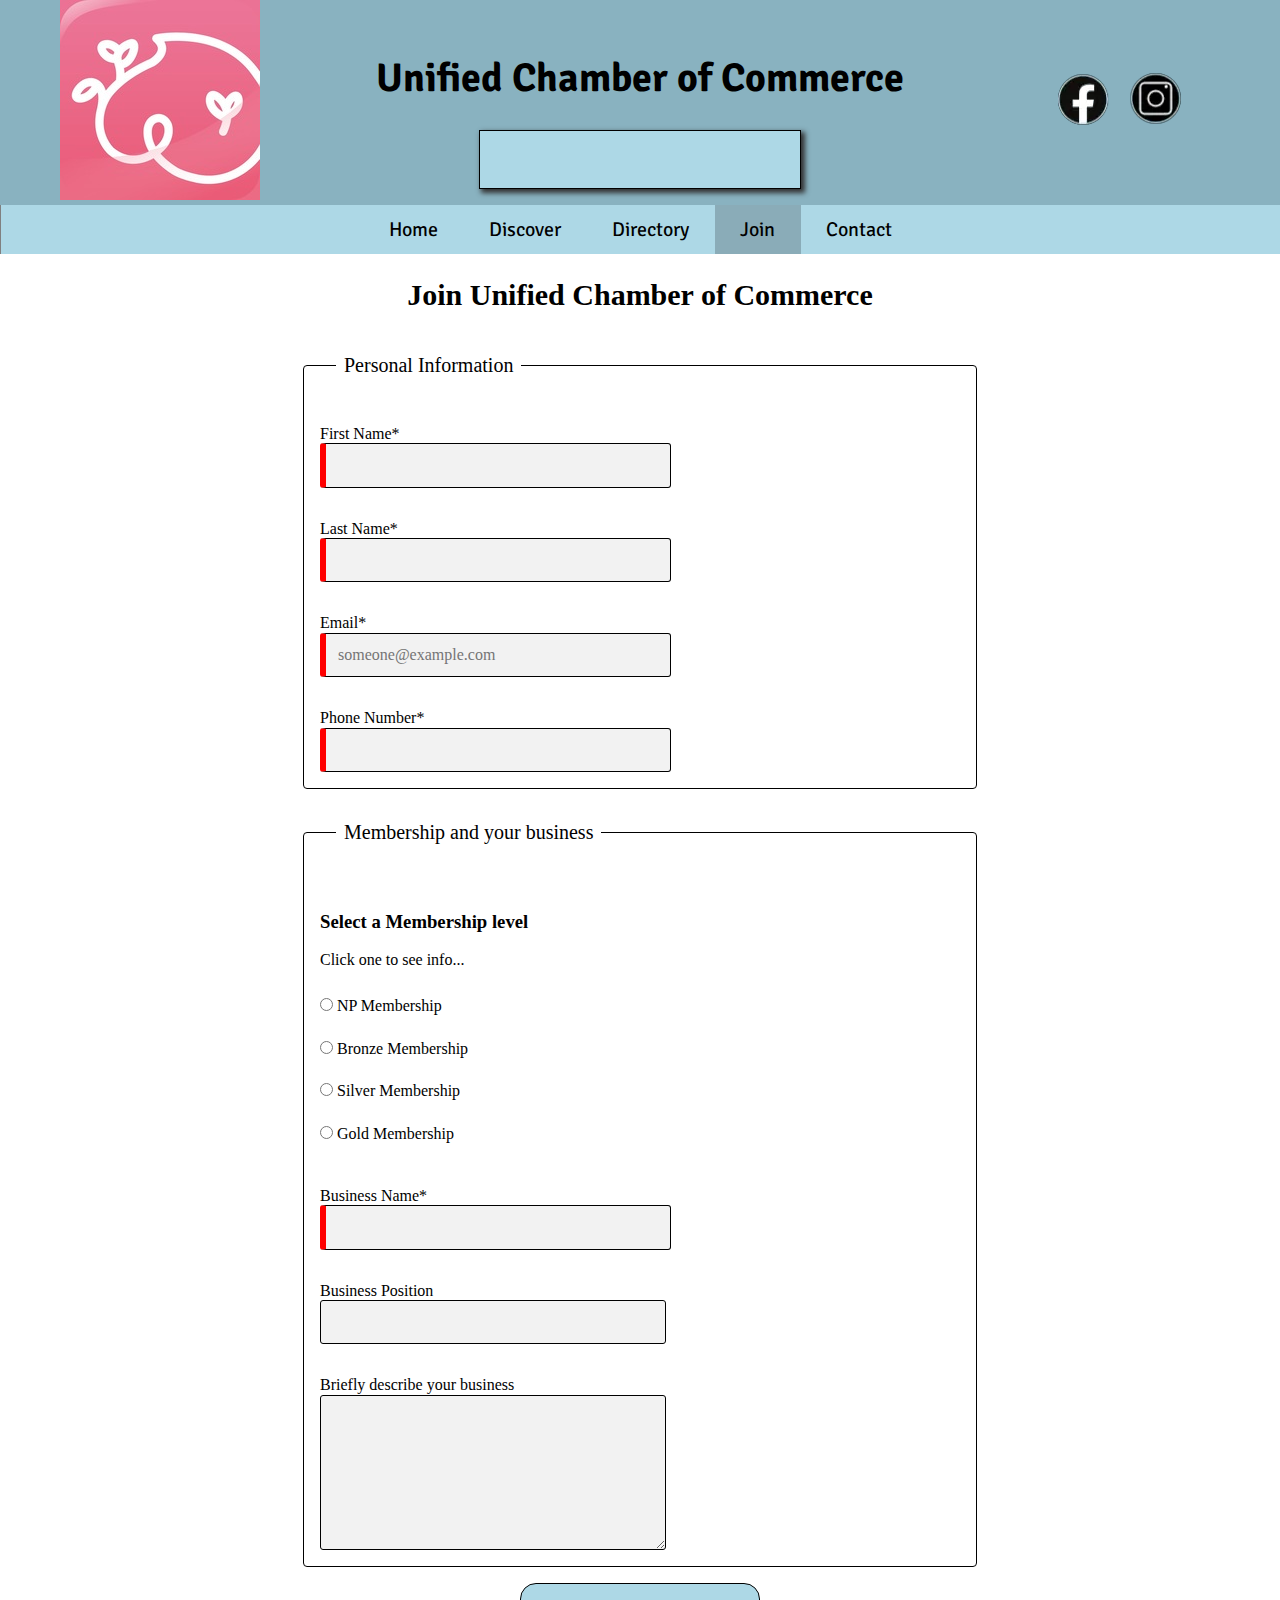
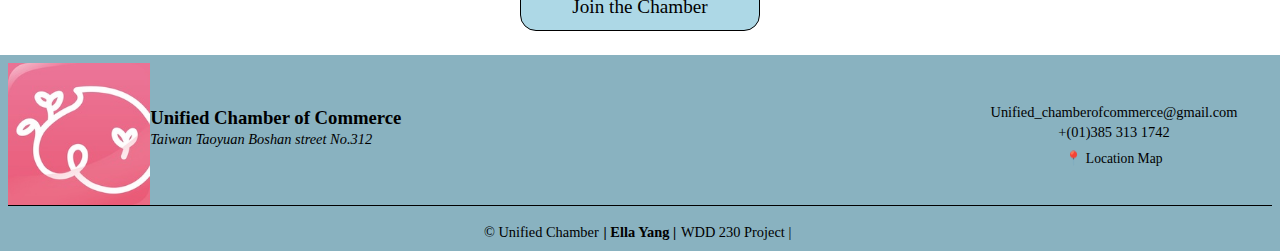
<file: chamber/join.html>
<!DOCTYPE html>
<html lang="en">
<head>
    <meta name="author" content="Ella Yang">
    <meta property="og:title" content="Unified Chamber of Commerce"/>
    <meta property="og:type" content="website"/>
    <meta property="og:image" content="favicon.ico"/>
    <meta property="og:url" content="https://hsin-yu-yang.github.io/wdd230/chamber/form.html"/>
    <meta charset="UTF-8">
    <meta http-equiv="X-UA-Compatible" content="IE=edge">
    <meta name="viewport" content="width=device-width, initial-scale=1.0">
    <meta name="description" content="Join Page of the website Unified Chamber of Commerce. Here you will find the form for joining the chamber">
    <link rel="stylesheet" href="styles/normalize.css">
    <link rel="stylesheet" href="styles/small.css">
    <link rel="stylesheet" href="styles/medium.css">
    <link rel="stylesheet" href="styles/large.css">
    <link rel="preconnect" href="https://fonts.googleapis.com">
    <link rel="preconnect" href="https://fonts.gstatic.com" crossorigin>
    <link href="https://fonts.googleapis.com/css2?family=Montserrat&family=Signika+Negative&display=swap" rel="stylesheet">
    <link rel="icon" href="favicon.ico">
    <title>[Join] Unified Chamber of Commerce</title>
</head>
<body>
    <header>
        <div class="header-logo"><a href="./"><img src="images/logo.webp" alt="Unified Chamber of Commerce Logo"></a></div>
        <h1 class="header-h1">Unified Chamber of Commerce</h1>
        <div class="header-social-media">
            <a class="facebook-logo" href="https://www.facebook.com" target="_blank"><img src="images/facebook-logo.webp" alt="Facebook Logo"></a>
            <a class="instagram-logo" href="https://www.instagram.com" target="_blank"><img  src="images/instagram-logo.webp" alt="instagram Logo"></a>
        </div>
        <p id="todaysDate"></p>
        <nav>
            <button id="hamburgerBtn"><span>&#9776;</span><span>X</span></button>
            <ul id="primaryNav">
                <li><a href="./">Home</a></li>
                <li><a href="discover.html">Discover</a></li>
                <li><a href="directory.html">Directory</a></li>
                <li class="active"><a href="join.html">Join</a></li>
                <li><a href="contact.html">Contact</a></li>
            </ul>
        </nav>
    </header>
    <main class="join-main">
        <div id="join-meeting-banner">
            <h2>Come join us for the chamber meet and greet Wednesday at 7:00 p.m</h2>
        </div>
        <div class="lastVisit">
            <p class="lastVisitP"></p>
        </div>
        <h2>Join Unified Chamber of Commerce</h2>
        <form method="get" action="thankyou.html">
            <fieldset>
                <legend>Personal Information</legend>
                <label class="top">First Name*<input type="text" name="fname" required></label>
                <label class="top">Last Name*<input type="text" name="lname" required></label>
                <label class="top">Email*<input type="email" name="email" placeholder="someone@example.com" required></label>
                <label class="top">Phone Number*<input type="tel" name="phone" required></label>
            </fieldset>

            <fieldset>
                <legend>Membership and your business</legend>
                <div class="membership">
                    <h3>Select a Membership level</h3>
                    <p>Click one to see info...</p> 
                    <label class="sbs"><input type="radio" name="membership" value="np" onclick="showMembershipInfo('np')"> NP Membership</label>
                    <label class="sbs"><input type="radio" name="membership" value="bronze" onclick="showMembershipInfo('bronze')"> Bronze Membership</label>
                    <label class="sbs"><input type="radio" name="membership" value="silver" onclick="showMembershipInfo('silver')"> Silver Membership</label>
                    <label class="sbs"><input type="radio" name="membership" value="gold" onclick="showMembershipInfo('gold')"> Gold Membership</label>
                </div>
                <div class="membership-info">
                </div>
                <label class="top">Business Name*<input type="text" name="bussname" required></label>
                <label class="top">Business Position<input type="text" name="position" pattern="[a-zA-Z\s\-]{7,}"></label>
                <label class="top">Briefly describe your business<textarea name="description" cols="30" rows="7"></textarea></label>
                <input type="hidden" id="hiddenDate" name="hiddenDate">
            </fieldset>
            <input type="submit" value="Join the Chamber" class="submitBtn" onclick="getHiddenDate()" name="submitButton">
        </form>
    </main>
    <footer>
        <div class="footer-section1">
            <div class="home-footer-logo">
                <img src="images/logo.webp" alt="Logo of Unified Chamber of Commerce">
            </div>
            <section class="address-section">
                <h3 class="footer-title">Unified Chamber of Commerce</h3>
                <p class="footer-address">Taiwan Taoyuan Boshan street No.312</p>
            </section>
        </div>
        <div class="footer-section2">
            <p class="footer-email">Unified_chamberofcommerce@gmail.com</p>
            <p class="footer-phone-number">+(01)385 313 1742</p>
            <a class="footer-location" href="https://www.google.com/maps/place/ESTUDIO+91/@-32.9194306,-60.8146983,20z/data=!4m15!1m8!3m7!1s0x95b64dac38aea5e7:0xe7709bb9296042f8!2sUnified,+Santa+Fe!3b1!8m2!3d-32.9215358!4d-60.8109887!16zL20vMDd6Y3Bo!3m5!1s0x95b64c53333b8c1d:0x139624a0f0e0fc4c!8m2!3d-32.919491!4d-60.814488!16s%2Fg%2F11b6_mf2vw" target="_blank">📍 Location Map</a>
        </div>
        <div class="footer-section3">
            <p class="copyright">&copy; <span id="currentyear"></span> Unified Chamber </p>
            <p class="footer-name"><span class="footer-separator"> | </span> Ella Yang <span class="footer-separator"> | </span></p>
            <p class="footer-wdd230">WDD 230 Project <span class="footer-separator"> | </span></p>
            <p class="lastmodified"></p>
        </div>
        <div class="footer-section4">
            <p class="lastmodified2"></p>
        </div>
    </footer>
    <script src="scripts/main.js"></script>
    <script src="scripts/join.js"></script>
</body>
</html>
</file>
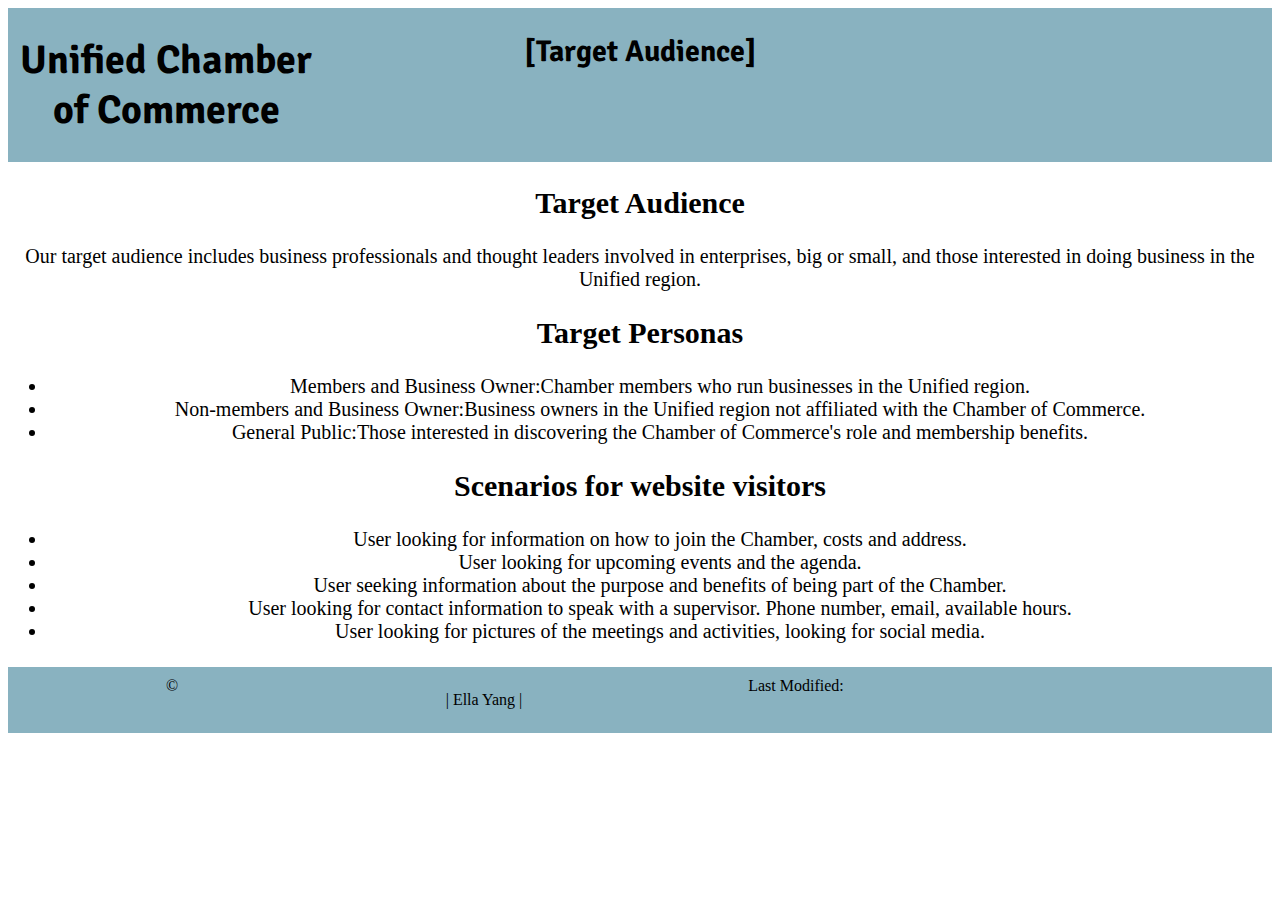
<file: chamber/target-audience.html>
<!DOCTYPE html>
<html lang="en">
<head>
    <meta charset="UTF-8">
    <meta http-equiv="X-UA-Compatible" content="IE=edge">
    <meta name="viewport" content="width=device-width, initial-scale=1.0">
    <meta name="description" content="This website is the Site Plan target audience page of Unified Chamber of Commerce. It shows a description of the target audience, two personas and five listed scenarios>
    <link rel="stylesheet" href="styles/normalize.css">
    <link rel="stylesheet" href="styles/small.css">
    <link rel="stylesheet" href="styles/medium.css">
    <link rel="stylesheet" href="styles/large.css">
    <link rel="preconnect" href="https://fonts.googleapis.com">
    <link rel="preconnect" href="https://fonts.gstatic.com" crossorigin>
    <link href="https://fonts.googleapis.com/css2?family=Montserrat&display=swap" rel="stylesheet">
    <link rel="preconnect" href="https://fonts.googleapis.com">
    <link rel="preconnect" href="https://fonts.gstatic.com" crossorigin>
    <link href="https://fonts.googleapis.com/css2?family=Signika+Negative&display=swap" rel="stylesheet">
    <title>[Target-Audience] Unified Chamber of Commerce - Site Plan</title>
</head>
<body>
    <header>
        <h1>Unified Chamber of Commerce</h1>
        <h2>[Target Audience]</h2>
        <nav>
            <ul>
                <li><a href="index.html">Home</a></li>
                <li><a href="target-audience.html">Target Audience</a></li>
                <li><a href="design.html">Design</a></li>
            </ul>
        </nav>
    </header>
    <main>
        <h2 class="target-audience-title">Target Audience</h2>
        <div class="target-audience">
            <p>Our target audience includes business professionals and thought leaders involved in enterprises, big or small, and those interested in doing business in the Unified region.</p>
        </div>
        <h2 class="personas-title">Target Personas</h2>
        <div class="personas">
            <ul>
                <li><span class="list-title">Members and Business Owner:</span>Chamber members who run businesses in the Unified region.</li>
                <li><span class="list-title">Non-members and Business Owner:</span>Business owners in the Unified region not affiliated with the Chamber of Commerce.</li>
                <li><span class="list-title">General Public:</span>Those interested in discovering the Chamber of Commerce's role and membership benefits.</li>
            </ul>
        </div>
        <h2 class="scenarios-title">Scenarios for website visitors</h2>
        <div class="scenarios">
            <ul>
                <li>User looking for information on how to join the Chamber, costs and address.</li>
                <li>User looking for upcoming events and the agenda.</li>
                <li>User seeking information about the purpose and benefits of being part of the Chamber.</li>
                <li>User looking for contact information to speak with a supervisor. Phone number, email, available hours.</li>
                <li>User looking for pictures of the meetings and activities, looking for social media.</li>
            </ul>
        </div>
    </main>
    <footer>
        <p class="copyright">&copy; <span id="currentyear"></span></p>
        <p class="name"><span class="separator">|</span> Ella Yang <span class="separator">|</span></p>
        <p class="lastmodified"> Last Modified:</p>
    </footer>
    <script src="scripts/main.js"></script>
</body>
</html>
</file>
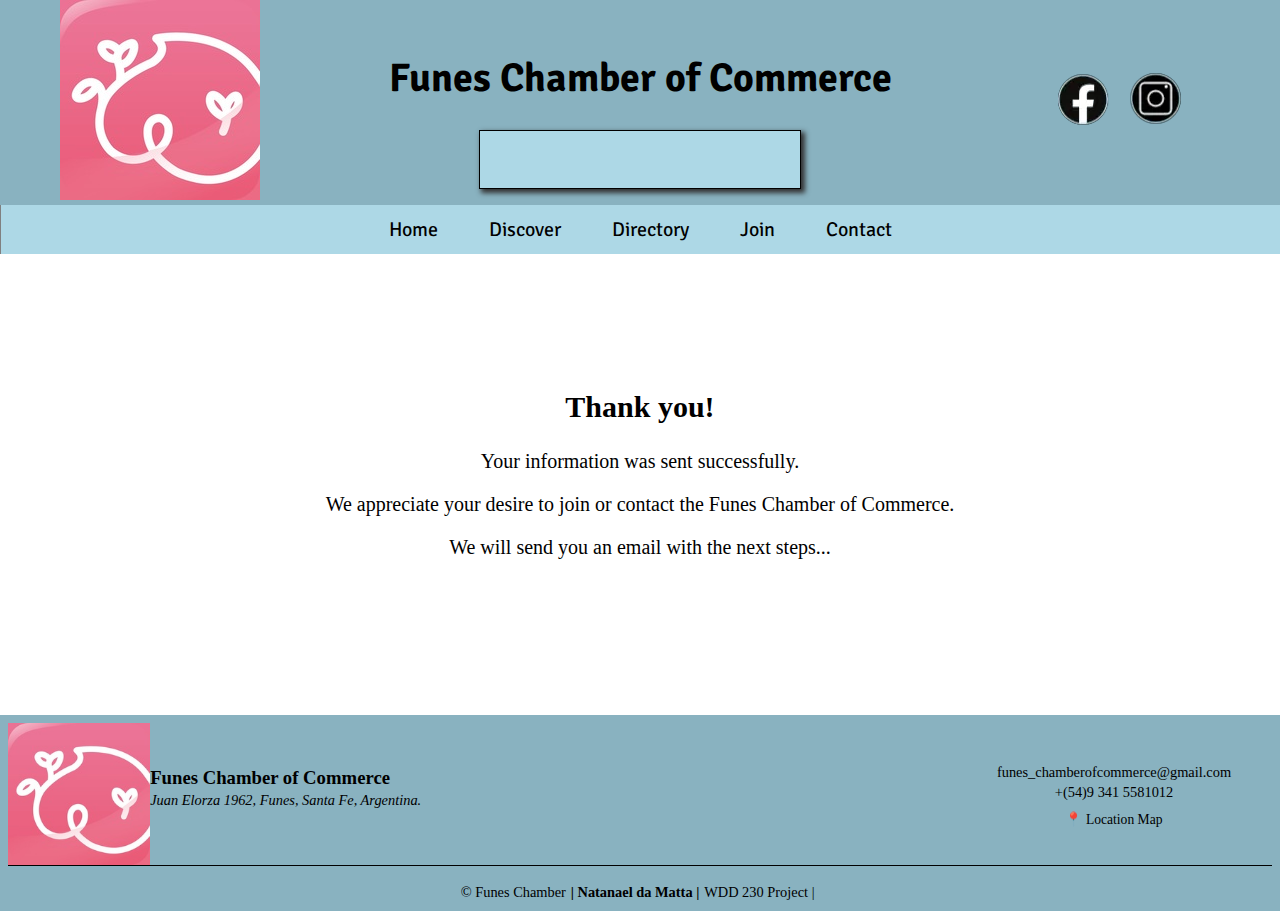
<file: chamber/thankyou.html>
<!DOCTYPE html>
<html lang="en">
<head>
    <meta charset="UTF-8">
    <meta http-equiv="X-UA-Compatible" content="IE=edge">
    <meta name="viewport" content="width=device-width, initial-scale=1.0">
    <meta name="description" content="Thank you page of the website Funes Chamber of Commerce. It displays a short thank you message to the user">
    <link rel="stylesheet" href="styles/normalize.css">
    <link rel="stylesheet" href="styles/small.css">
    <link rel="stylesheet" href="styles/medium.css">
    <link rel="stylesheet" href="styles/large.css">
    <link rel="preconnect" href="https://fonts.googleapis.com">
    <link rel="preconnect" href="https://fonts.gstatic.com" crossorigin>
    <link href="https://fonts.googleapis.com/css2?family=Montserrat&family=Signika+Negative&display=swap" rel="stylesheet">
    <link rel="icon" href="favicon.ico">
    <title>[Thank You] Funes Chamber of Commerce</title>
</head>
<body>
    <header>
        <div class="header-logo"><a href="./"><img src="images/logo.webp" alt="Funes Chamber of Commerce Logo"></a></div>
        <h1 class="header-h1">Funes Chamber of Commerce</h1>
        <div class="header-social-media">
            <a class="facebook-logo" href="https://www.facebook.com" target="_blank"><img src="images/facebook-logo.webp" alt="Facebook Logo"></a>
            <a class="instagram-logo" href="https://www.instagram.com" target="_blank"><img  src="images/instagram-logo.webp" alt="instagram Logo"></a>
        </div>
        <p id="todaysDate"></p>
        <nav>
            <button id="hamburgerBtn"><span>&#9776;</span><span>X</span></button>
            <ul id="primaryNav">
                <li><a href="chamber/index.html">Home</a></li>
                <li><a href="discover.html">Discover</a></li>
                <li><a href="directory.html">Directory</a></li>
                <li><a href="form.html">Join</a></li>
                <li><a href="contact.html">Contact</a></li>
            </ul>
        </nav>
    </header>
    <main class="thankyou-main">
        <div>
            <h2>Thank you!</h2>
            <p>Your information was sent successfully.</p>
            <p>We appreciate your desire to join or contact the Funes Chamber of Commerce.</p>
            <p>We will send you an email with the next steps...</p>
        </div>
    </main>
    <footer>
        <div class="footer-section1">
            <div class="home-footer-logo">
                <img src="images/logo.webp" alt="Logo of Funes Chamber of Commerce">
            </div>
            <section class="address-section">
                <h3 class="footer-title">Funes Chamber of Commerce</h3>
                <p class="footer-address">Juan Elorza 1962, Funes, Santa Fe, Argentina.</p>
            </section>
        </div>
        <div class="footer-section2">
            <p class="footer-email">funes_chamberofcommerce@gmail.com</p>
            <p class="footer-phone-number">+(54)9 341 5581012</p>
            <a class="footer-location" href="https://www.google.com/maps/place/ESTUDIO+91/@-32.9194306,-60.8146983,20z/data=!4m15!1m8!3m7!1s0x95b64dac38aea5e7:0xe7709bb9296042f8!2sFunes,+Santa+Fe!3b1!8m2!3d-32.9215358!4d-60.8109887!16zL20vMDd6Y3Bo!3m5!1s0x95b64c53333b8c1d:0x139624a0f0e0fc4c!8m2!3d-32.919491!4d-60.814488!16s%2Fg%2F11b6_mf2vw" target="_blank">📍 Location Map</a>
        </div>
        <div class="footer-section3">
            <p class="copyright">&copy; <span id="currentyear"></span> Funes Chamber </p>
            <p class="footer-name"><span class="footer-separator"> | </span> Natanael da Matta <span class="footer-separator"> | </span></p>
            <p class="footer-wdd230">WDD 230 Project <span class="footer-separator"> | </span></p>
            <p class="lastmodified"></p>
        </div>
        <div class="footer-section4">
            <p class="lastmodified2"></p>
        </div>
    </footer>
    <script src="scripts/main.js"></script>
</body>
</html>
</file>
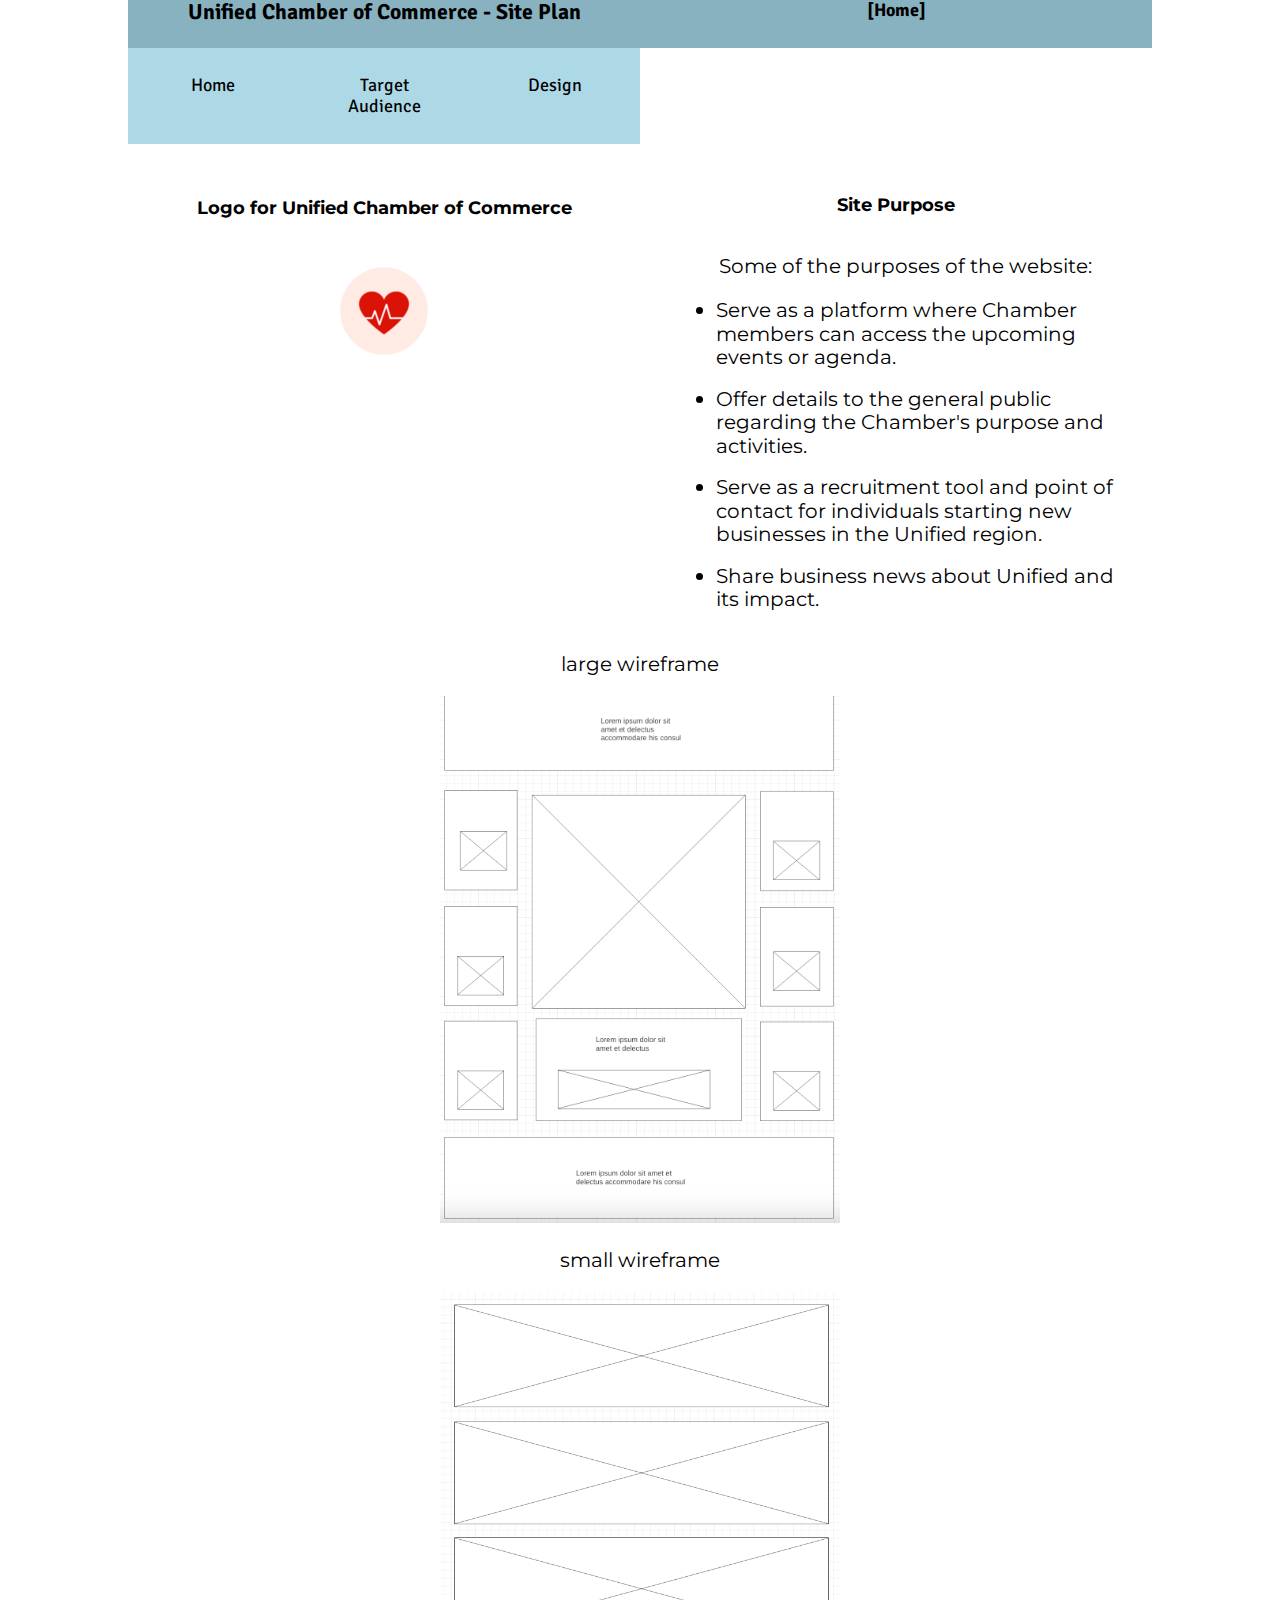
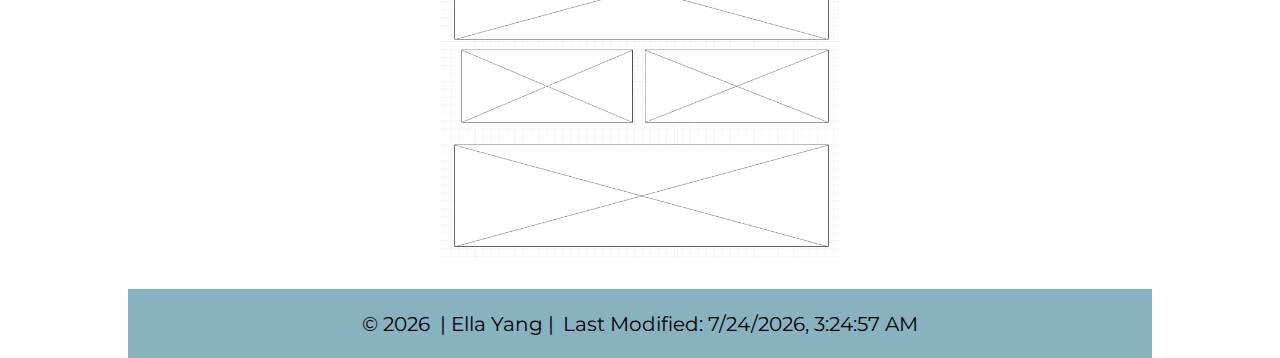
<file: week01/chamber-site-plan.html>
<!DOCTYPE html>
<html lang="en">
<head>
    <meta charset="UTF-8">
    <meta name="author" content = "Ella Yang">
    <meta http-equiv="X-UA-Compatible" content="IE=edge">
    <meta name="viewport" content="width=device-width, initial-scale=1.0">
    <meta name="description" content="This website is the Site Plan home page of Unified Chamber of Commerce. It shows the site purpose and the logo">
    <link rel="stylesheet" href="styles/normalize.css">
    <link rel="stylesheet" href="styles/small.css">
    <link rel="stylesheet" href="styles/medium.css">
    <link rel="stylesheet" href="styles/large.css">
    <link rel="preconnect" href="https://fonts.googleapis.com">
    <link rel="preconnect" href="https://fonts.gstatic.com" crossorigin>
    <link href="https://fonts.googleapis.com/css2?family=Montserrat&display=swap" rel="stylesheet">
    <link rel="preconnect" href="https://fonts.googleapis.com">
    <link rel="preconnect" href="https://fonts.gstatic.com" crossorigin>
    <link href="https://fonts.googleapis.com/css2?family=Signika+Negative&display=swap" rel="stylesheet">
    <title>[Home] Unified Chamber of Commerce - Site Plan</title>
</head>
<body>
    <header>
        <h1>Unified Chamber of Commerce - Site Plan</h1>
        <h2>[Home]</h2>
        <nav>
            <ul>
                <li><a href="chamber-site-plan.html">Home</a></li>
                <li><a href="target-audience.html">Target Audience</a></li>
                <li><a href="design.html">Design</a></li>
            </ul>
        </nav>
    </header>
    <main>
        <h2 class="logo-title">Logo for Unified Chamber of Commerce</h2>
        <div class="logo">
            <img src="images/logo.png" alt="Logo of Unified Chamber of Commerce">
        </div>
        <h2 class="purpose-title">Site Purpose</h2>
        <div class="purpose">
            <p>Some of the purposes of the website:</p>
            <ul>
                <li>Serve as a platform where Chamber members can access the upcoming events or agenda.</li>
                <li>Offer details to the general public regarding the Chamber's purpose and activities.</li>
                <li>Serve as a recruitment tool and point of contact for individuals starting new businesses in the Unified region.</li>
                <li>Share business news about Unified and its impact.</li>
            </ul>
        </div>
    </main>
    <p>
        large wireframe
    </p>
    <img width="400" src="images/1.png">
    <p>
        small wireframe
    </p>
    <img width="400" src="images/2.png">
    <footer>
        <p class="copyright">&copy; <span id="currentyear"></span></p>
        <p class="name"><span class="separator">|</span> Ella Yang <span class="separator">|</span></p>
        <p class="lastmodified"> Last Modified:</p>
    </footer>
    <script src="scripts/main.js"></script>
</body>
</html>
</file>
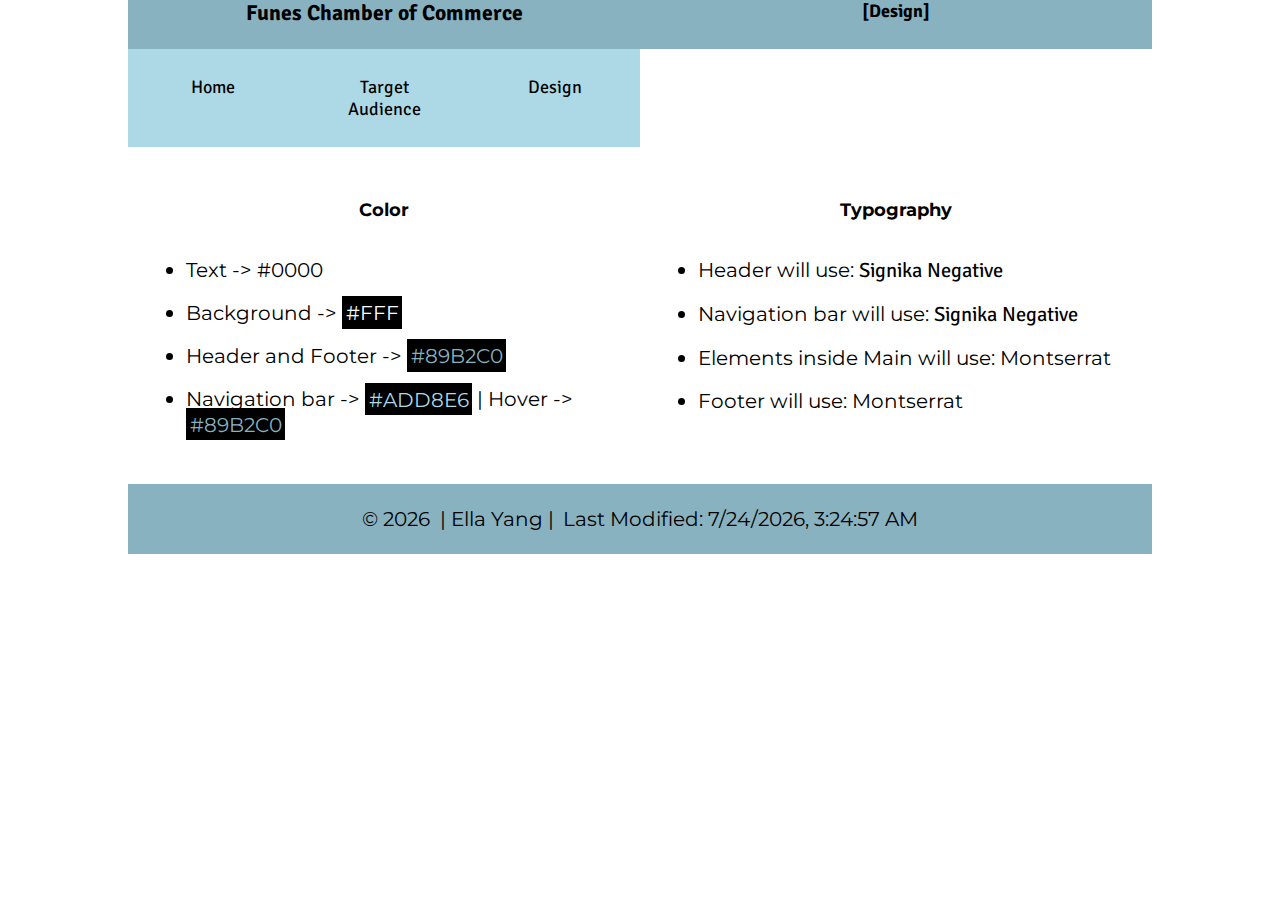
<file: week01/design.html>
<!DOCTYPE html>
<html lang="en">
<head>
    <meta charset="UTF-8">
    <meta http-equiv="X-UA-Compatible" content="IE=edge">
    <meta name="viewport" content="width=device-width, initial-scale=1.0">
    <meta name="description" content="This website is the Site Plan design page of Funes Chamber of Commerce. It shows the color schema and typography>
    <link rel="stylesheet" href="styles/normalize.css">
    <link rel="stylesheet" href="styles/small.css">
    <link rel="stylesheet" href="styles/medium.css">
    <link rel="stylesheet" href="styles/large.css">
    <link rel="preconnect" href="https://fonts.googleapis.com">
    <link rel="preconnect" href="https://fonts.gstatic.com" crossorigin>
    <link href="https://fonts.googleapis.com/css2?family=Montserrat&display=swap" rel="stylesheet">
    <link rel="preconnect" href="https://fonts.googleapis.com">
    <link rel="preconnect" href="https://fonts.gstatic.com" crossorigin>
    <link href="https://fonts.googleapis.com/css2?family=Signika+Negative&display=swap" rel="stylesheet">
    <title>[Design] Funes Chamber of Commerce - Site Plan</title>
</head>
<body>
    <header>
        <h1>Funes Chamber of Commerce</h1>
        <h2>[Design]</h2>
        <nav>
            <ul>
                <li><a href="chamber-site-plan.html">Home</a></li>
                <li><a href="target-audience.html">Target Audience</a></li>
                <li><a href="design.html">Design</a></li>
            </ul>
        </nav>
    </header>
    <main>
        <h2 class="color-title">Color</h2>
        <div class="color">
            <ul>
                <li>Text -> #0000</li>
                <li>Background -> <span id="white">#FFF</span></li>
                <li>Header and Footer -> <span id="darkblue">#89B2C0</span></li>
                <li>Navigation bar -> <span id="lightblue">#ADD8E6</span> | Hover -> <span id="darkblue">#89B2C0</span></li>
            </ul>
        </div>
        <h2 class="typography-title">Typography</h2>
        <div class="typography">
            <ul>
                <li>Header will use: <span id="font-signika">Signika Negative</span></li> <!-- This is already styled, so it's a sample -->
                <li>Navigation bar will use: <span id="font-signika">Signika Negative</span></li> <!-- This is already styled, so it's a sample -->
                <li>Elements inside Main will use: Montserrat</li>
                <li>Footer will use: Montserrat</li>
            </ul>
        </div>
    </main>
    <footer>
        <p class="copyright">&copy; <span id="currentyear"></span></p>
        <p class="name"><span class="separator">|</span> Ella Yang <span class="separator">|</span></p>
        <p class="lastmodified"> Last Modified:</p>
    </footer>
    <script src="scripts/main.js"></script>
</body>
</html>
</file>
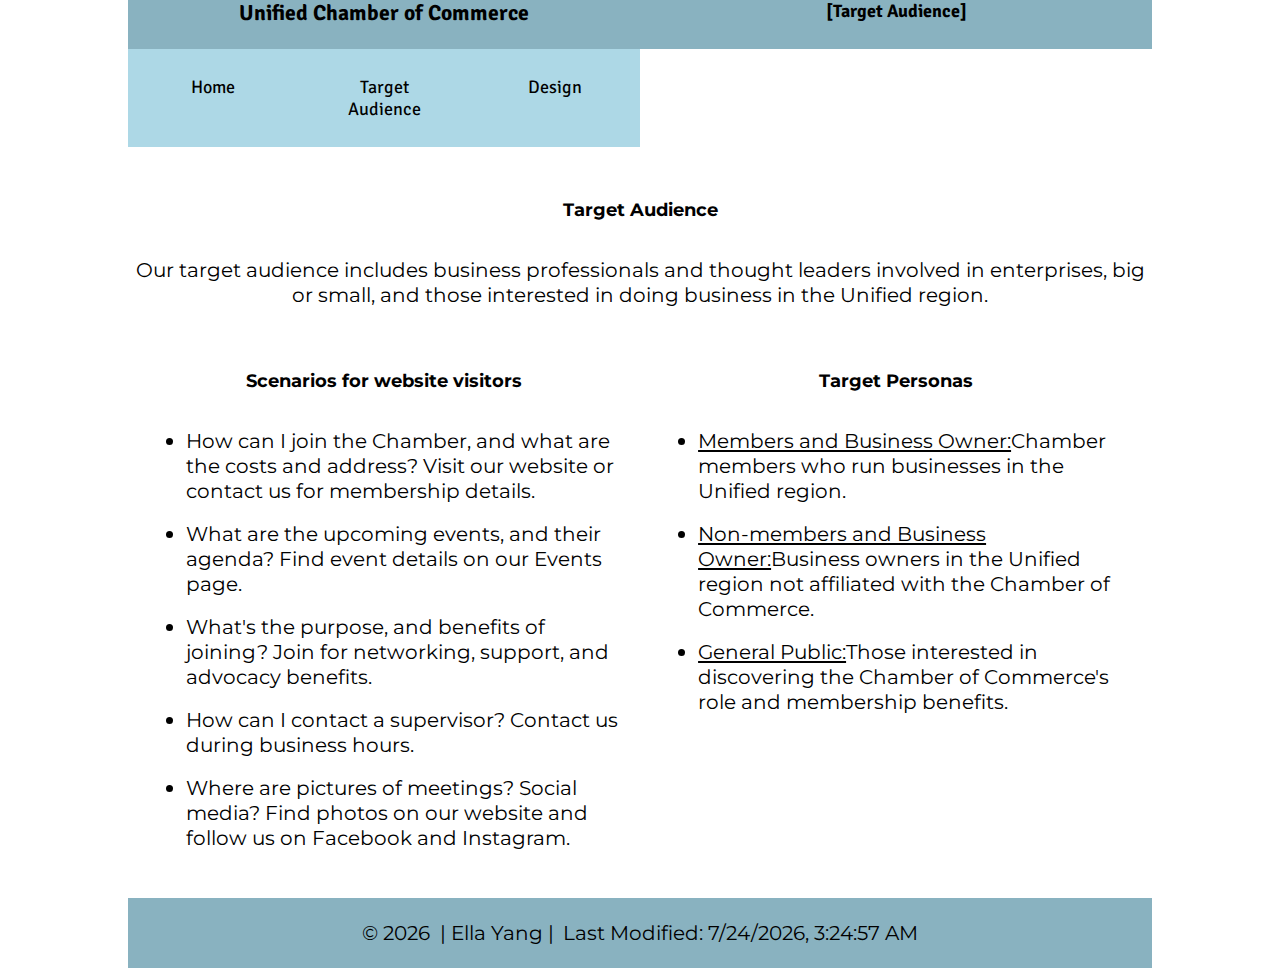
<file: week01/target-audience.html>
<!DOCTYPE html>
<html lang="en">
<head>
    <meta charset="UTF-8">
    <meta http-equiv="X-UA-Compatible" content="IE=edge">
    <meta name="viewport" content="width=device-width, initial-scale=1.0">
    <meta name="description" content="This website is the Site Plan target audience page of Unified Chamber of Commerce. It shows a description of the target audience, two personas and five listed scenarios>
    <link rel="stylesheet" href="styles/normalize.css">
    <link rel="stylesheet" href="styles/small.css">
    <link rel="stylesheet" href="styles/medium.css">
    <link rel="stylesheet" href="styles/large.css">
    <link rel="preconnect" href="https://fonts.googleapis.com">
    <link rel="preconnect" href="https://fonts.gstatic.com" crossorigin>
    <link href="https://fonts.googleapis.com/css2?family=Montserrat&display=swap" rel="stylesheet">
    <link rel="preconnect" href="https://fonts.googleapis.com">
    <link rel="preconnect" href="https://fonts.gstatic.com" crossorigin>
    <link href="https://fonts.googleapis.com/css2?family=Signika+Negative&display=swap" rel="stylesheet">
    <title>[Target-Audience] Unified Chamber of Commerce - Site Plan</title>
</head>
<body>
    <header>
        <h1>Unified Chamber of Commerce</h1>
        <h2>[Target Audience]</h2>
        <nav>
            <ul>
                <li><a href="chamber-site-plan.html">Home</a></li>
                <li><a href="target-audience.html">Target Audience</a></li>
                <li><a href="design.html">Design</a></li>
            </ul>
        </nav>
    </header>
    <main>
        <h2 class="target-audience-title">Target Audience</h2>
        <div class="target-audience">
            <p>Our target audience includes business professionals and thought leaders involved in enterprises, big or small, and those interested in doing business in the Unified region.</p>
        </div>
        <h2 class="personas-title">Target Personas</h2>
        <div class="personas">
            <ul>
                <li><span class="list-title">Members and Business Owner:</span>Chamber members who run businesses in the Unified region.</li>
                <li><span class="list-title">Non-members and Business Owner:</span>Business owners in the Unified region not affiliated with the Chamber of Commerce.</li>
                <li><span class="list-title">General Public:</span>Those interested in discovering the Chamber of Commerce's role and membership benefits.</li>
            </ul>
        </div>
        <h2 class="scenarios-title">Scenarios for website visitors</h2>
        <div class="scenarios">
            <ul>
                <li>How can I join the Chamber, and what are the costs and address? Visit our website or contact us for membership details.</li>
                <li>What are the upcoming events, and their agenda? Find event details on our Events page.</li>
                <li>What's the purpose, and benefits of joining? Join for networking, support, and advocacy benefits.</li>
                <li>How can I contact a supervisor? Contact us during business hours.</li>
                <li>Where are pictures of meetings? Social media? Find photos on our website and follow us on Facebook and Instagram.</li>
            </ul>
        </div>
    </main>
    <footer>
        <p class="copyright">&copy; <span id="currentyear"></span></p>
        <p class="name"><span class="separator">|</span> Ella Yang <span class="separator">|</span></p>
        <p class="lastmodified"> Last Modified:</p>
    </footer>
    <script src="scripts/main.js"></script>
</body>
</html>
</file>
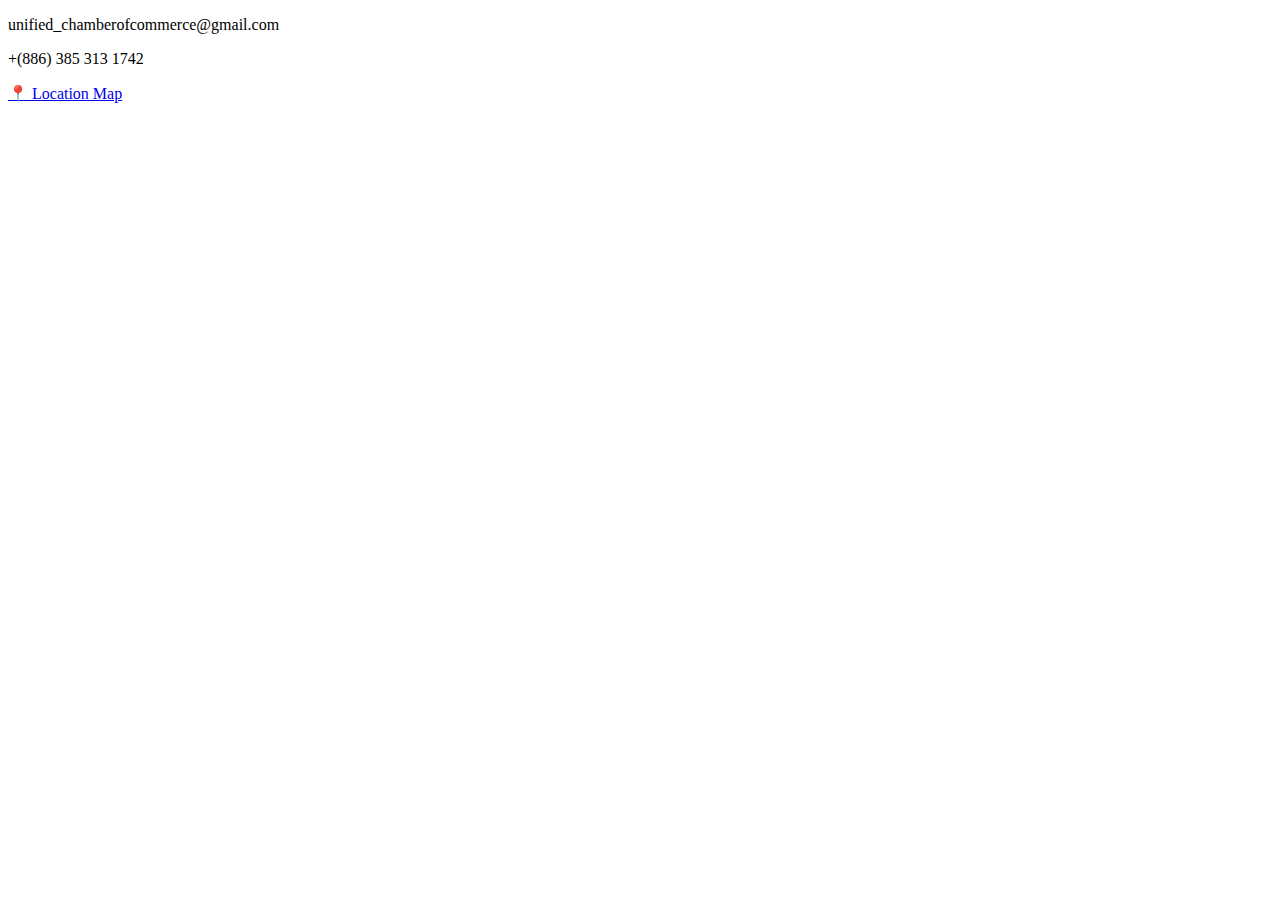
<file: week03/lazyload.html>
<!DOCTYPE html>
<html lang="en">
<head>
    <meta name="author" content="Ella Yang">
    <meta charset="UTF-8">
    <meta http-equiv="X-UA-Compatible" content="IE=edge">
    <meta name="viewport" content="width=device-width, initial-scale=1.0">
    <link rel="stylesheet" href="styles/main.css">
    
    <meta name="description" content="This is a webpage to demonstrate the principle of lazy loading images">
    <title>WDD230: Assignment Portal</title>
</head>
<body>
    <main>
       
     
    </main>
    
    <footer>
        <div class="footer-section2">
            <p class="footer-email">unified_chamberofcommerce@gmail.com</p>
            <p class="footer-phone-number">+(886) 385 313 1742</p>
            <a class="footer-location" href="https://www.google.com/maps/place/ESTUDIO+91/@-32.9194306,-60.8146983,20z/data=!4m15!1m8!3m7!1s0x95b64dac38aea5e7:0xe7709bb9296042f8!2sFunes,+Santa+Fe!3b1!8m2!3d-32.9215358!4d-60.8109887!16zL20vMDd6Y3Bo!3m5!1s0x95b64c53333b8c1d:0x139624a0f0e0fc4c!8m2!3d-32.919491!4d-60.814488!16s%2Fg%2F11b6_mf2vw" target="_blank">📍 Location Map</a>
        </div>
    </footer>
</body>
<script src="script/main.js"></script>
</html>
</file>
<file: week03/styles/main.css>
main{
    position: relative;
}

.temple{
    position: absolute;
    top: 60px; left: 40px; 
    color: white; 
}
</file>
<file: styles/small.css>
.portal-grid{
    justify-content: center;
}
#primaryNav{
    display: none;
}
   /* Hamberger*/
   #hamburgerBtn{
    display: block;
}
header{
    background-color: #B3CDD1;
    display: flex;
    flex-direction: row;
    color: black;
    justify-content: center;
    align-items: center;
    gap: 1rem;
    border-radius: 0 0 15px 15px;
    padding: 10px 10px;
    font-family: Arial, Helvetica, sans-serif;
}
.dark_mode{
    background-color: lightslategray;
    color:white;
}
h1, h2 {
    font-family: 'Roboto', sans-serif;
}
h1 {
    font-size: 2rem;
    display: flex;
    justify-content: center;
    align-items: center;
}
h2 {
    font-size: 1rem;
}
.profile-pic {
    display: flex;
    justify-content: center;
    align-items: center;
    width: 15%;
    max-width: 25%;
}
.profile-pic img {
    width: 100%;
    height: 100%;
    border: 1px solid black;
    border-radius: 15px;
    margin: 1rem;
    box-shadow: 3px 3px 3px #333;

}
main{
    font-size: 1rem;
    margin: 20px;
}
.links{
    display: flex;
    flex-direction: column;
    justify-content: center;
    align-items: center;
    text-align: left;
    color:black;
}
nav ul li {
    list-style-type: none;
    margin: 2.5rem;
}
footer{
    display: flex;
    flex-direction: column;
    justify-content: center;
    align-items: center;
    background-color: #B3CDD1;
    gap: 5px;
    border-radius: 15px 15px 0 0;
    
}
.lastmodified{
    color: black;
    text-align: center;
    font-size: 0.6rem;
}

.copyright{
    color: black;
    font-size: 1rem;
}
</file>
<file: styles/medium.css>
@media only screen and (min-width: 32em) {
    h1 {
        font-size: 3rem;
    }
    h2 {
        font-size: 2rem;
        grid-column: 1/3;
    }
    main {
        font-size: 1.5rem;
        display:grid;
        grid-template-columns: 1fr 0.5fr;
    }
    header {
        gap: 2rem;
        display:grid;
        grid-template-columns: 1fr 1fr;
        justify-content: space-around;

    }
    nav ul {
        display:flex;
        justify-content: space-around;
    }
    nav{
        grid-column: 1/3;
    }
    .profile-pic {
        width: 20%;
        max-width: 25%;
    }
    .copyright {
        font-size: 1.5rem;
    }
    .lastmodified {
        font-size: 1rem;
    }
}
</file>
<file: styles/large.css>
@media only screen and (min-width: 64rem) {
    header {
        gap: 3rem;
    }
    .profile-pic {
        width: 15%;
        max-width: 25%;
    }
}
#primaryNav{
    display: flex;
}
#hamburgerBtn{
    display: none;
}
@import url("https://fonts.googleapis.com/css2?family=Roboto+Slab:wght@300;700&display=swap");

* {
  padding: 0;
  margin: 0;
  box-sizing: border-box;
}

body {
  font-family: "Roboto Slab", serif;
}

.wrapper {
  width: 100%;
  min-height: 100vh;
  display: flex;
  justify-content: center;
  align-items: center;
  background-image: linear-gradient(
    135deg,
    rgb(30, 250, 180),
    rgb(180, 30, 250)
  );
}

.form-wrapper {
  width: 100%;
  max-width: 500px;
  padding: 50px;

  background-color: white;
  box-shadow: 0 0 10px rgba(30, 250, 180, 0.4);
}

.title {
  margin-bottom: 50px;
  font-weight: bold;
  text-align: center;
  font-size: 2em;
  color: black;
}

.form-group {
  margin: 20px 0;
}

input {
  font-size: 30px;
  padding: 10px 20px;
  border-radius: 10px;
  border: none;
  outline: none;
  margin: 5px 0;
  box-sizing: border-box;
}

label {
  font-size: 15px;
  font-weight: bold;
}

input:not([type="submit"]) {
  width: 100%;
  border: 2px solid rgba(0, 0, 0, 0.7);
}

input[type="submit"] {
  background-color: rgb(8, 131, 92);
  color: white;
  font-size: 20px;
}
input[type="submit"]:hover {
  cursor: pointer;
  background-color: rgb(35, 235, 171);
}

input[type="submit"]:active {
  background-color: rgb(28, 80, 63);
}

.error #emailError,
.error #passwordError {
  color: red;
}
.error input {
  border: 2px solid red;
}

.msg {
  display: none;
}
</file>
<file: chamber/styles/small.css>
body {
    text-align: center;
}
/* HEADER*/
nav {
    background-color: #ADD8E6;
    grid-column: 1/4;
    grid-row: 3;
}
#primaryNav{
    display: none;
}
nav ul {
    list-style-type: none;
    padding: 0;
    margin: 0;
}
nav button {
    margin: .2rem 2vw;
    background-color: transparent;
    border: none;
    font-size: 2rem;
    color: black;
}
.dark_mode{
    background-color: black;
    color:white;
}
nav ul li a {
    display: block;
    padding: .8rem 2vw;
    text-decoration: none;
    color: black;
    border-top: 1px solid rgba(0, 0, 0, .5);
}
nav ul li.active a {
    background-color: rgba(0, 0, 0, .2);
}
nav ul li a:hover {
    background-color: #89B2C0;
}
nav ul {display: none;}
nav ul.open {display: block;}

#hamburgerBtn span:nth-child(1) {display: block;}
#hamburgerBtn span:nth-child(2) {display: none;}

header {
    display: grid;
    grid-template-columns: 1fr 2fr 1fr;
    background-color: #89B2C0;
    font-family: 'Signika Negative', sans-serif;
}
.header-h1 {
    grid-column: 2;
    grid-row: 1;
    font-size: 1.5rem;
    margin-bottom: 0;
    display: flex;
    align-items: center;
    justify-content: center;
}
#todaysDate {
    grid-column: 2/3;
    grid-row: 2;
    display: flex;
    text-align: center;
    background-color: #ADD8E6;
    justify-content: center;
    align-items: center;
    border: 1px solid black;
    box-shadow: 3px 3px 5px 1px #333;
    padding: 1rem;
    width: 50%;
    margin: 1rem auto;
}
.header-logo {
    display: flex;
    margin: 0 auto;
    justify-content: center;
    align-items: center;
    grid-column: 1;
    grid-row: 1/3;
}
.header-logo img {
    width: 100%;
}
.header-social-media {
    display: flex;
    justify-content: center;
    align-items: center;
    grid-column: 3;
    grid-row: 1/3;
}
.header-social-media img {
    width: 100%;
    min-width: 50%;
    max-width: 100%;
}

/* MAIN */
.index-main {
    display: grid;
    grid-template-columns: 1fr;
    font-family: 'Montserrat', sans-serif;
}
.index-main #lastVisit{display: none;}
.index-main > div {
    background-color: #ADD8E6;
    margin: 1rem;
    padding: 1rem 1rem;
    text-align: center;
    border: 1px solid black;
    box-shadow: 3px 3px 5px 1px #333;
}
.index-main > div > h2, #spotlight1 h2, #spotlight2 h2, #spotlight3 h2 {
    margin-top: .2rem;
    margin-bottom: .8rem;
    text-shadow: 1px 2px 8px white;
}

/* HOME - HERO */
.home-hero-h2 {
    position: absolute;
    background-color: rgba(173, 216, 230, .7);
    border-radius: 5px;
    padding: .5rem;
    left: 1rem;
    top: 1.5rem;
    font-size: 1rem;
    box-shadow: 3px 3px 5px 1px #333;
}
body .index-main .home-hero {
    position: relative;
    padding: 0;
}
.home-hero-join {
    position: absolute;
    right: 1rem;
    bottom: 1.5rem;
    background-color: #add8e6;
    padding: 1rem;
    text-decoration: none;
    border-radius: 12px;
    color: black;
    text-shadow: 1px 2px 8px white;
    box-shadow: 3px 3px 5px 1px #333;
}
.home-hero-join:hover {
    background-color: rgba(137, 178, 192, .9);
}
.home-hero-img-large {display: none;}
.home-hero img {
    width: 100%;
    height: 100%;
    object-fit: cover;
}

/* HOME - BANNER */
#home-meeting-banner {
    text-shadow: 1px 1px 1px;
    font-size: .7rem;
    width: 80%;
    margin: 1rem auto;
}

/* HOME - SPOTLIGHT */
.home-spotlight {
    display: grid;
    grid-template-columns: 1fr;
    padding: .5rem;
}
.home-spotlight > section {
    padding-top: .3rem;
    padding-bottom: .3rem;
    margin: .3rem .3rem;
    border: 1px solid black;
    box-shadow: 1px 1px 3px 1px #333;
}
#spotlight1 {
    grid-column: 1;

}
#spotlight2 {
    grid-column: 1;
}

.home-spotlight-section1 {
    grid-column: 1;
    margin: .5rem auto; 
}
.home-spotlight-section2 {
    border-top: 1px solid black;
    width: 80%;
    margin: 0 auto;
}
.home-spotlight-section2 p {
    margin-bottom: 0rem;
    margin-top: .4rem;
}

/* HOME - WEATHER */
.home-weather {
    display: grid;
    grid-template-columns: 1fr 1fr;
    margin: 1rem auto;
}
#weather-title {
    grid-column: 1/3;
    grid-row: 1;
}
.weather-picture {
    grid-column: 1;
    grid-row: 2;
    display: flex;
    margin-bottom: 1rem;
}
.home-weather-section1 {
    grid-column: 2;
    grid-row: 2;
    display: flex;
    flex-direction: column;
    align-items: center;
    justify-content: center;
    margin-bottom: 1rem;
}
.home-weather-section1 p , .home-weather-section2 p, .home-weather-section3 p{
    margin: .3rem;
    
}
.home-weather-section2 {
    grid-column: 1;
    grid-row: 3;
    margin-top: 1rem;
    border-top: 1px solid;
    display: flex;
    flex-direction: column;
    align-items: center;
    justify-content: center;
    margin-bottom: 1rem;
}
.home-weather-section3 {
    border-top: 1px solid;
    margin-top: 1rem;
    grid-column: 2;
    grid-row: 3;
    display: flex;
    flex-direction: column;
    align-items: center;
    justify-content: center;
    margin-bottom: 1rem;
}
.home-weather a {
    grid-column: 1/3;
    display: flex;
    align-items: center;
    justify-content: center;
    font-size: .75rem;
}
/* FOOTER */
footer {
    display: grid;
    grid-template-columns: 1fr;
    background-color: #89B2C0;
    text-align: center;
    padding: .5rem .5rem;
    margin-top: 1.5rem;
}
.footer-title {
    font-weight: bold;
    margin: 0;
}
.footer-address {
    margin-top: .2rem;
    margin-bottom: .8rem;
    font-style: italic;
    font-size: .9rem;
}
.footer-email, .footer-phone-number {
    margin-bottom: 0;
    margin-top: .2rem;
    font-size: .9rem;
}
.footer-location {
    margin-top: .7rem;
    text-decoration: none;
    color: black;
    font-size: .85rem;
}
.footer-section1 {
    font-size: 1rem;
}
.footer-section2 {
    margin-bottom: 1rem;
}
.footer-section3 {
    border-top: 1px solid black;
    align-items: center;
    justify-content: center;
    padding-top: 1rem;
}
.home-footer-logo {
    margin: 0 auto;
    width: 15%;
}
.home-footer-logo img {
    width: 100%;
}
.hide-join, .hide-spotlight, .footer-section4 {display: none;}
.footer-wdd230 .footer-separator {display: none;}
.copyright, .footer-name, .lastmodified, .footer-wdd230 {
    margin: .15rem;
}
.footer-name {
    font-weight: bold;
}

/* DISCOVER PAGE */
.discover-main{display: grid;}
.discover-main {grid-template-columns: 1fr}
#discover-meeting-banner {display: none;}
#lastVisit {
    display: flex;
    align-items: center;
    justify-content: center;
    margin: .25rem auto;
    grid-row: -2;
    padding: 0;
    width: 50%;
    background-color: #008000;
    color: white;
}
.discover-main  div {
    background-color: #ADD8E6;
    margin: 1rem;
    padding: 1rem 1rem;
    text-align: center;
    border: 1px solid black;
    box-shadow: 3px 3px 5px 1px #333;
}
.discover-main div h2 {
    margin-top: .2rem;
    margin-bottom: .8rem;
    text-shadow: 1px 2px 8px white;
}
.discover-funes {grid-row: 1;}
.image-gallery {
    grid-row: 2;
    display: grid;
    grid-template-columns: 1fr;
}
.image-gallery img {
    border: 1px solid black;
    margin: .5rem;
    box-shadow: 1px 1px 3px 1px #333;
}
.image-gallery picture {
    height: 100%;
}
.image-description {
    margin-top: 0;
    font-size: .8rem;
}
.image-gallery img[data-src] {
    filter: blur(0.1em);
  }
  
  .image-gallery img {
    filter: blur(0em);
    transition: filter 0.5s;
  }
/* JOIN PAGE */
.join-main {
    display: grid;
    grid-template-columns: 1fr;
}
.join-main .lastVisit {display: none;}
#join-meeting-banner{display: none;}
form {
    text-align: left;
    display: flex;
    flex-direction: column;
    align-items: center;
}

form fieldset {
    margin: 1rem 0;
    border: 1px solid black;
    border-radius: 4px;
    padding: 1rem;
    width: 80%;
}
form legend {
    padding: 0 .5rem;
    margin: 0 1rem;
}
form label.top, form div {
    display: block;
    padding-top: 2rem;
    font-size: 1rem;
}
form label.top input, form label.top textarea {
    display: block;
    font-size: 1rem;
    border: solid 1px black;
    border-radius: 3px;
    padding: .75rem;
    width: 50%;
    min-width: 50%;
    max-width: 50%;
    background-color: rgba(0, 0, 0, .05);
}
form label.sbs {
    display: block;
    padding: .75rem 0;
    font-size: 1rem;
}
form input.submitBtn {
    border: none;
    display: block;
    font-size: 1.2rem;
    border: solid 1px black;
    background-color: #ADD8E6;
    padding: .75rem 1.5rem;
    width: 96%;
    max-width: 15rem;
    border-radius: 1rem;
}
form input.submitBtn:hover {
    background-color: rgba(137, 178, 192, .9);
}
form label.top input:required {
    border-left: red solid 6px;
}
form label.top input:required:valid {
    border-left: green solid 6px;
}
.membership-info ul {
    padding-left: 1rem;
}
/* THANK YOU PAGE */
.thankyou-main {
    display: flex;
    flex-direction: column;
    justify-content: center;
    align-items: center;
}
.thankyou-main div {
    margin: 7rem 2rem 7rem 2rem;
}

/* DIRECTORY PAGE */
.directory-main .title {margin-top: 2.5rem; font-size: 1.5rem;}
.directory-main button {padding: .5rem; font-weight: bold;}
.directory-main .menu {margin-bottom: 2.5rem;}
.directory-main .directory-hide {display: none;}
/* IF GRID */
.directory-main #lastVisit {display: none;}
#directory-meeting-banner {display: none;}
.directory-main .grid {
    display: grid;
	grid-template-columns: 1fr;
    gap: 1rem;
}
.grid > section {
    background-color: #ADD8E6;
    margin: 1rem;
    padding: 2rem .5rem;
    text-align: center;
    border: 1px solid black;
    border-radius: 5px;
    box-shadow: 3px 3px 5px 1px #333;
    min-width: 80%;
}
.grid > section > div > h2 {
    margin-top: .2rem;
    margin-bottom: .8rem;
    text-shadow: 1px 2px 8px white;
}
.grid section > .directory-phone {
    margin-top: 0;
    margin-bottom: 1.7rem;
}
.grid section > .directory-address {margin-bottom: .5rem;}
/* IF LIST */
.directory-main .list {
    display: flex;
    flex-direction: column;
    align-items: center;
}
.list img {display: none;}
.directory-main .list section {
    display: grid;
    grid-template-columns: 2fr 1fr 1fr 1fr;
    width: 80%;
    padding: 1rem;
    border-radius: 3px;
}
.directory-main .list section:nth-child(odd) {background-color: #ADD8E6;}
.directory-main .list section:last-child {margin-bottom: 3rem;}
.directory-main a, .directory-main .directory-phone, .directory-main .directory-address {
    display: flex;
    align-items: center;
    justify-content: center;
    margin-right: .5rem;
}
.home-spotlight h2, .directory-main h2 {
    font-size: 1.3rem;
    margin-bottom: .2rem;
}
.home-spotlight section div, .directory-main section div {
    display: flex;
    flex-direction: column;
    align-items: center;
    justify-content: center;
}
.home-spotlight section div h3  , .directory-main section div h3 {
    margin: 0 auto;
    font-size: .7rem;
    font-weight: normal;
    background-color: black;
    padding: .2rem .5rem;
    border-radius: 7px;
}
.home-spotlight section div img {margin-top: 1rem;}
.home-spotlight .np, .directory-main .np {color: rgb(19, 209, 19);}
.home-spotlight .bronze, .directory-main .bronze {color: #CD7F32;}
.home-spotlight .silver, .directory-main .silver {color: #C0C0C0;}
.home-spotlight .gold, .directory-main .gold {color: #FFD700;}

/* CONTACT US */
.contactus-main {
    display: grid;
    grid-template-columns: 1fr;
}
.contactus-main  > div {
    background-color: #ADD8E6;
    margin: 1rem;
    padding: 1rem 1rem;
    text-align: center;
    border: 1px solid black;
    box-shadow: 3px 3px 5px 1px #333;
}
.contactus-main > div > h2 {
    margin-top: .2rem;
    margin-bottom: .8rem;
    text-shadow: 1px 2px 8px white;
}
.contactus-main div p, .contactus-main div li {
    text-align: left;
    margin: .5rem;
}
.pocdiv, .visitus {
    display: flex;
    flex-direction: column;
    justify-content: center;
    align-items: center;
}
.poc, .info, .office {
    box-shadow: 1px 1px 3px 1px #333;
    border: 1px solid black;
    border-radius: 5px;
    width: 60%;
    margin-bottom: 2rem;
    padding: .5rem .5rem .5rem .5rem;
}
</file>
<file: chamber/styles/medium.css>
@media screen and (min-width: 35rem) {
    /* HEADER */
    body {
        font-size: 1.1rem;
    }
    nav button {
        display: none;
    }
    nav ul#primaryNav {
        display: flex;
        flex-direction: row;
        border-left: 1px solid gray;
        justify-content: center;
        align-items: center;
    }
    nav ul li a {
        border: none;
    }
    .header-logo img {
        width: 100%;
    }
    .header-h1 {
        font-size: 2.2rem;
    }
    .header-social-media {
        display: flex;
        justify-content: center;
        align-items: center;
    }

    /* GRID HOME MAIN */
    .index-main {
        grid-template-columns: repeat(4, 1fr);
    }
    /* MEETING BANNER */
    #home-meeting-banner {
        grid-column: 1/5;
        grid-row: -3;
        font-size: .9rem;
    }

    /* HERO */
    .home-hero {
        grid-column: 1/5;
        grid-row: 1;
    }
    .home-hero-h2 {
        font-size: 1.3rem;
    }
    .home-hero-join {
        font-size: 1.4rem;
    }

    /* NEWS */
    .home-news-release {
        grid-column: 1/5;
        grid-row: 2;
        display: flex;
        flex-direction: column;
        justify-content: center;
        align-items: center;
    }

    /* SPOTLIGHT */
    .home-spotlight {
        grid-column: 1/5;
        grid-row: 3;
        display: grid;
        grid-template-columns: 1fr 1fr;
        font: 1rem;
    }
    .home-spotlight-section1 {
        font-size: .95rem;
        margin: 1rem;
        height: auto;
    }
    .home-spotlight-section1 p {
        height: 100%;
    }
    .home-spotlight-section2 {font-size: .8rem;}
    #spotlight1 {
        grid-column: 1;
    }
    #spotlight2 {
        grid-column: 2;

    }

    /* JOIN */
    .home-join {
        grid-column: 1/5;
        grid-row: 4;
        padding: 2rem;
    }
    .home-join p {
        margin-top: 1.5rem;
    }
    .join-link {
        background-color: #008000;
        text-decoration: none;
        color: white;
        padding: .5rem 5rem .5rem 5rem;
        box-shadow: 3px 3px 5px 1px #333;
    }
    .join-link:hover {
        background-color: rgba(56, 176, 0, .9);
    }
    .hide-join {
        display: block;
    }

    /* EVENT */
    .home-event {
        grid-column: 1/4;
        grid-row: 6;
        display: grid;
        grid-template-rows: repeat(2, 1fr);
    }

    /* WEATHER */
    .home-weather {
        grid-column: 4/5;
        grid-row: 6;
        font-size: .9rem;
    }

    /* FOOTER */
    footer {
        grid-template-columns: repeat(4, 1fr);
        font-size: 1rem;
    }
    .home-footer-logo {
        display: flex;
        margin: 0;
        justify-content: center;
        align-items: center;
        min-width: 15%;
        max-width: 15%;
    }
    .home-footer-logo img {
        width: 80%;
    }
    .footer-section1 {
        grid-column: 1/4;
        grid-row: 1;
        display: inline-flex;
        text-align: left;
        align-items: center;
    }
    .footer-section2 {
        grid-column: 4;
        grid-row: 1;
        display: flex;
        flex-direction: column;
        justify-content: center;
        align-items: center;
        margin: 0 auto;
    }
    .footer-section3 {
        grid-column: 1/5;
        grid-row: 2;
        display: inline-flex;
        justify-content: center;
        font-size: .8rem;
    }
    .footer-section3 .lastmodified {display: none;}
    
    .footer-section4 {
        grid-column: 1/5;
        grid-row: 4;
        display: inline-flex;
        justify-content: center;
        align-items: center;
        font-size: .7rem;
    }
    /* DISCOVER PAGE */
    .discover-main {
        grid-template-columns: 3fr 1fr
    }
    #lastVisit {
        grid-column: 1/3;
        grid-row: -2;
    }
    .discover-funes {
        grid-column: 1/3;
        grid-row: 1;
    }
    .discover-population {
        grid-column: 1;
        grid-row: 2;
    }
    .discover-geographic {
        grid-column: 1;
        grid-row: 3;
    }
    .discover-age {
        grid-column: 1;
        grid-row: 4;
    }
    .discover-economic {
        grid-column: 1;
        grid-row: 5;
    }
    .discover-education {
        grid-column: 1;
        grid-row: 6;
    }
    .discover-cultural {
        grid-column: 1;
        grid-row: 7;
    }
    .image-gallery {
        grid-column: 2;
        grid-row: 2/8;
        display: flex;
        flex-direction: column;
        height: fit-content;
    }
    .image-gallery picture {height: fit-content;}
    .image-gallery img:hover {box-shadow: 0 0 50px #333;}

    /* JOIN US */
    .join-main form fieldset {
        width: 50%;
    }

    /* DIRECTORY PAGE */
    .directory-main .grid {
        grid-template-columns: 1fr 1fr;
    }
    .directory-main .title {grid-row: 1;}
    .directory-main .menu {grid-row: 2;}
    .directory-main .list, .directory-main .grid {grid-row: 3;}

    /* CONTACT US */
    .contactus-main {
        grid-template-columns: 2fr 1fr;
    }
    .contactus-main h2 {
        grid-column: 1/3;
        grid-row: 1;
    }
    .visitus {
        grid-column: 2;
        grid-row: 2;
    }
    .pocdiv {
        grid-column: 2;
        grid-row: 3;
    }
    .contactus-main form {
        grid-column: 1;
        grid-row: 2/4;
    }
}
</file>
<file: chamber/styles/large.css>
@media screen and (min-width: 64rem) {
    body {
        font-size: 1.25rem;
    }
    .header-logo {
        min-width: 50%;
        width: 75%;
    }
    .header-logo img {
        width: 100%;
    }
    .header-h1 {
        font-size: 2.5rem;
    }
    #todaysDate {
        margin-top: 0;
        padding: 0;
    }
    #primaryNav{
        display: block;
    }
    /* Hamberger*/
    #hamburgerBtn{
        display: none;
    }
    /* GRID HOME MAIN */
    .index-main {
        grid-template-columns: 1fr 3fr 1fr;
    }
    /* EVENT */
    .home-event {
        grid-column: 1;
        grid-row: 1;
        display: flex;
        flex-direction: column;
        align-items: center;
    }

    /* WEATHER */
    .home-weather {
        grid-column: 1;
        grid-row: 2;
        margin: 1rem 1rem;
    }

    /* JOIN */
    .home-join {
        grid-column: 1;
        grid-row: 3;
        display: flex;
        flex-direction: column;
        align-items: center;
        justify-content: center;
    }
    .join-link {
        padding-left: 1rem;
        padding-right: 1rem;
    }
    .home-join p {
        margin-top: 3rem;
    }

    /* HERO */
    .home-hero {
        grid-column: 2/4;
        grid-row: 1/3;
    }
    /* NEWS */
    .home-news-release {
        grid-column: 2/4;
        grid-row: 3;
    }
    .home-hero-img-smallmedium {
        display: none;
    }
    .home-hero-img-large {
        display: block;
    }

    .home-hero-h2 {
        font-size: 1.8rem;
    }

    /* SPOTLIGHT */
    .home-spotlight {
        grid-column: 4;
        grid-row: 1/4;
        display: grid;
        grid-template-columns: 1fr;
    }
    .home-spotlight > section {
        display: flex;
        flex-direction: column;
        justify-content: center;
        align-items: center;
    }
    #spotlight1 {
        grid-column: 1;
        grid-row: 1;
    }
    #spotlight2 {
        grid-column: 1;
        grid-row: 2;
    }
    #spotlight3 {
        grid-column: 1;
        grid-row: 3;
    }
    .home-spotlight-section2 {font-size: .75rem;}
    .hide-join, .hide-spotlight {
        display: block;
    }

    /* FOOTER */
    .home-footer-logo {
        justify-content: right;
        width: 50%;
    }
    .home-footer-logo img {
        width: 100%;
    }
    .footer-section1 {
        font-size: 1rem;
    }
    .footer-section2 {
        display: flex;
        margin: 0 auto;
        justify-content: center;
        align-items: center;
    }
    .footer-section3 {
        font-size: .9rem;
    }
    .footer-section4 {
        font-size: .8rem;
    }
    .footer-section3 .lastmodified {
        display: inline-block;
    }
    .lastmodified2 {display: none;}
    .footer-wdd230 .footer-separator {display: contents;}

    /* DISCOVER PAGE */
    .discover-main {
        grid-template-columns: 2fr 1fr;
    }
    #lastVisit {
        grid-column: 1/3;
        grid-row: -2;
    }
    .discover-funes {
        grid-column: 1/3;
        grid-row: 1;
    }
    .discover-population {
        grid-column: 1;
        grid-row: 2;
    }
    .discover-geographic {
        grid-column: 1;
        grid-row: 3;
    }
    .discover-age {
        grid-column: 1;
        grid-row: 4;
    }
    .discover-economic {
        grid-column: 1;
        grid-row: 5;
    }
    .discover-education {
        grid-column: 1;
        grid-row: 6;
    }
    .discover-cultural {
        grid-column: 1;
        grid-row: 7;
    }
    .image-gallery {
        grid-column: 2;
        grid-row: 2/8;
    }

    /* JOIN PAGE */
    .membership {
        display: inline-block;
    }
    .membership-info {
        display: inline-block;
        vertical-align: top;
        margin-top: 5.5rem;
        padding-left: .1rem;
        width: 47%;
    }
    .membership-info li {
        padding: .1rem;
        font-size: .9rem;
    }

    /* DIRECTORY PAGE */
    .directory-main .grid {
        grid-template-columns: repeat(3, 1fr);
    }
}
</file>
<file: week01/styles/small.css>
body {
    text-align: center;
    font-size: 16px;
    margin: 0 auto;
    width: auto;
    font-family: 'Montserrat', sans-serif;
    max-width: 1024px;
    justify-content: center;
}

header {
    display:grid;
    grid-template-columns: 1fr 1fr;
}

header h1 {
    background-color: #89B2C0;
    margin: 0;
    font-size: 1.2rem;
    font-family: 'Signika Negative', sans-serif;
}
header h2 {
    background-color: #89B2C0;
    font-size: 1rem;
    margin: 0;
    padding-bottom: 1.5rem;
    font-family: 'Signika Negative', sans-serif;
}
nav {
    background-color: #ADD8E6;
    margin-bottom: 2rem;
}
nav ul {
    display: flex;
    flex-direction: column;
    list-style-type: none;
    margin: 0;
    padding: 0;
    height: 100%;
    justify-content: center;
    align-items: center;
}
nav li:hover {
    background-color: #89B2C0;
}
nav a:hover {
    color: #FFF;
}
nav li {
    flex: 1 1 100%;
    height: 100%;
    width: 100%;
}
nav a {
    display: block;
	color: #000000;
	text-align: center;
	text-decoration: none;
	font-size: 1rem;
    padding: 1.5rem;
    font-family: 'Signika Negative', sans-serif;
}
main {
    display: grid;
    grid-template-columns: 1fr;
}
h2 {
    font-size: 1rem;
}
main li {
    margin: 1rem;
    text-align: left;
}
footer {
    display: flex;
    flex-direction: column;
    justify-content: center;
    background-color: #89B2C0;
    text-align: center;
    padding: 0;
    padding: 1rem 1rem;
    margin-top: 1.5rem;
}

.copyright, .name, .lastmodified {
    margin: 0.25rem;
}
.separator {
    display: none;
}
/* HOME MAIN */
.logo-title {
    margin-top: 1rem;
    grid-column: 1;
    grid-row: 1;
}
.logo {
    grid-column: 1;
    grid-row: 2;
}
.logo img {
    margin-top: 1.5rem;
    max-width: 70%;
    max-height: 70%;
}
.purpose-title {
    grid-column: 1;
    grid-row: 3;
}
.purpose {
    grid-column: 1;
    grid-row: 4;
    margin-left: 1rem;
}
.list-title {
    text-decoration: underline;
}

/* TARGET AUDIENCE MAIN */
.target-audience-title {
    grid-column: 1;
    grid-row: 1;
}
.target-audience {
    grid-column: 1;
    grid-row: 2;
    margin-bottom: 1.5rem;
}
.scenarios-title {
    grid-column: 1;
    grid-row: 3;
}
.scenarios {
    grid-column: 1;
    grid-row: 4;
}
.personas-title {
    grid-column: 1;
    grid-row: 5;
}
.personas {
    grid-column: 1;
    grid-row: 6;
}

/* DESIGN MAIN */
.color-title {
    grid-column: 1;
    grid-row: 1;
}
.color {
    grid-column: 1;
    grid-row: 2;
}
.typography-title {
    grid-column: 1;
    grid-row: 3;
}
.typography {
    grid-column: 1;
    grid-row: 4;
}
#darkblue {
    color: #89B2C0;
    background-color: #000000;
    padding: 0.2rem;
}
#lightblue {
    color: #ADD8E6;
    background-color: #000000;
    padding: 0.2rem;
}
#white {
    background-color: #000000;
    color: #FFF;
    padding: 0.2rem;
}
#font-signika {
    font-family: 'Signika Negative', sans-serif;
}
</file>
<file: week01/styles/medium.css>
@media only screen and (min-width: 34.5em) {
    nav ul {
        flex-direction: row;
    }

    h1 {
        font-size: 3rem;
    }
    main {
        grid-template-columns: 1fr 1fr;
    }
    footer {
        flex-direction: row;
    }
    .separator {
        display: contents;
    }
    /* HOME MAIN */
    .logo-title {
        grid-column: 1;
        grid-row: 1;
    }
    .logo {
        grid-column: 1;
        grid-row: 2;
    }
    .purpose-title {
        grid-column: 2;
        grid-row: 1;
    }
    .purpose {
        grid-column: 2;
        grid-row: 2;
    }

    /* TARGET AUDIENCE MAIN */
    .target-audience-title {
        grid-column: 1 / 3;
        grid-row: 1;
    }
    .target-audience {
        grid-column: 1 / 3;
        grid-row: 2;
    }
    .scenarios-title {
        grid-column: 1;
        grid-row: 3;
    }
    .scenarios {
        grid-column: 1;
        grid-row: 4;
    }
    .personas-title {
        grid-column: 2;
        grid-row: 3;
    }
    .personas {
        grid-column: 2;
        grid-row: 4;
    }

    /* DESIGN MAIN */
    .color-title {
        grid-column: 1;
        grid-row: 1;
    }
    .color {
        grid-column: 1;
        grid-row: 2;
    }
    .typography-title {
        grid-column: 2;
        grid-row: 1;
    }
    .typography {
        grid-column: 2;
        grid-row: 2;
    }
}
</file>
<file: week01/styles/large.css>
@media only screen and (min-width: 80em) {
    * {
        font-size: 1.13rem;
    }
}
</file>
